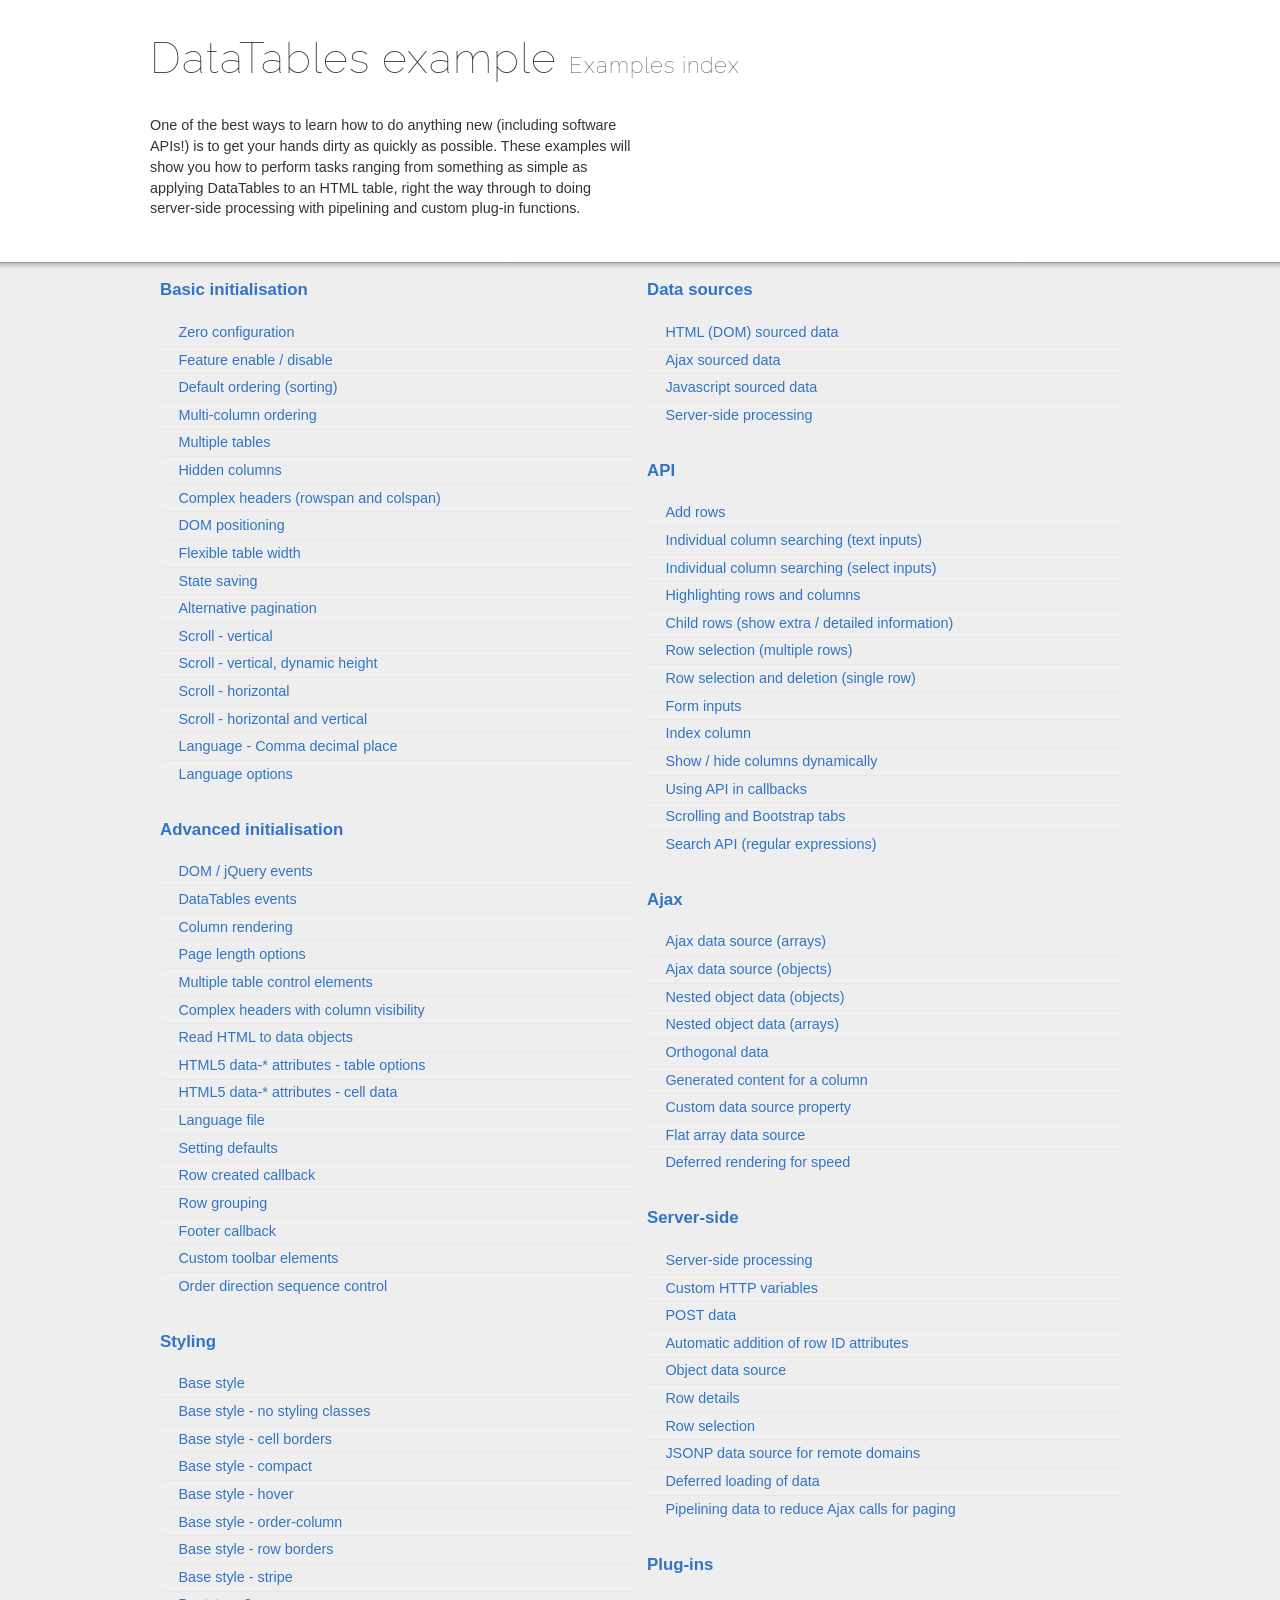
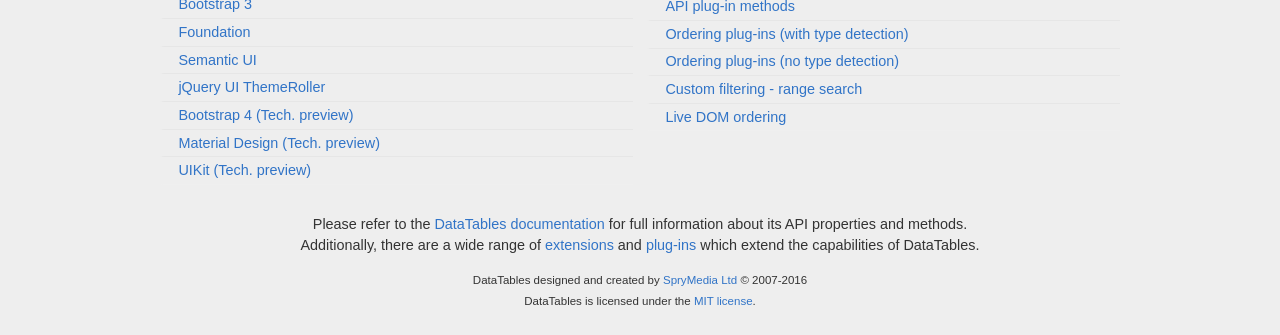
<file: DataTables/examples/index.html>
<!DOCTYPE html>
<html>
<head>
	<meta charset="utf-8">
	<link rel="shortcut icon" type="image/ico" href="http://www.datatables.net/favicon.ico">
	<meta name="viewport" content="initial-scale=1.0, maximum-scale=2.0">
	<link rel="stylesheet" type="text/css" href="./resources/syntax/shCore.css">
	<link rel="stylesheet" type="text/css" href="./resources/demo.css">
	<script type="text/javascript" language="javascript" src="//code.jquery.com/jquery-1.12.4.js">
	</script>
	<script type="text/javascript" language="javascript" src="./resources/syntax/shCore.js">
	</script>
	<script type="text/javascript" language="javascript" src="./resources/demo.js">
	</script>
	<title>DataTables examples - Examples index</title>
</head>
<body class="dt-example">
	<div class="container">
		<section>
			<h1>DataTables example <span>Examples index</span></h1>
			<div class="info">
				<p>One of the best ways to learn how to do anything new (including software APIs!) is to get your hands dirty as quickly as possible. These examples will show you
				how to perform tasks ranging from something as simple as applying DataTables to an HTML table, right the way through to doing server-side processing with
				pipelining and custom plug-in functions.</p>
			</div>
		</section>
	</div>
	<section>
		<div class="footer">
			<div class="gradient"></div>
			<div class="liner">
				<div class="toc">
					<div class="toc-group">
						<h3><a href="./basic_init/index.html">Basic initialisation</a></h3>
						<ul class="toc">
							<li>
								<a href="./basic_init/zero_configuration.html">Zero configuration</a>
							</li>
							<li>
								<a href="./basic_init/filter_only.html">Feature enable / disable</a>
							</li>
							<li>
								<a href="./basic_init/table_sorting.html">Default ordering (sorting)</a>
							</li>
							<li>
								<a href="./basic_init/multi_col_sort.html">Multi-column ordering</a>
							</li>
							<li>
								<a href="./basic_init/multiple_tables.html">Multiple tables</a>
							</li>
							<li>
								<a href="./basic_init/hidden_columns.html">Hidden columns</a>
							</li>
							<li>
								<a href="./basic_init/complex_header.html">Complex headers (rowspan and colspan)</a>
							</li>
							<li>
								<a href="./basic_init/dom.html">DOM positioning</a>
							</li>
							<li>
								<a href="./basic_init/flexible_width.html">Flexible table width</a>
							</li>
							<li>
								<a href="./basic_init/state_save.html">State saving</a>
							</li>
							<li>
								<a href="./basic_init/alt_pagination.html">Alternative pagination</a>
							</li>
							<li>
								<a href="./basic_init/scroll_y.html">Scroll - vertical</a>
							</li>
							<li>
								<a href="./basic_init/scroll_y_dynamic.html">Scroll - vertical, dynamic height</a>
							</li>
							<li>
								<a href="./basic_init/scroll_x.html">Scroll - horizontal</a>
							</li>
							<li>
								<a href="./basic_init/scroll_xy.html">Scroll - horizontal and vertical</a>
							</li>
							<li>
								<a href="./basic_init/comma-decimal.html">Language - Comma decimal place</a>
							</li>
							<li>
								<a href="./basic_init/language.html">Language options</a>
							</li>
						</ul>
					</div>
					<div class="toc-group">
						<h3><a href="./advanced_init/index.html">Advanced initialisation</a></h3>
						<ul class="toc">
							<li>
								<a href="./advanced_init/events_live.html">DOM / jQuery events</a>
							</li>
							<li>
								<a href="./advanced_init/dt_events.html">DataTables events</a>
							</li>
							<li>
								<a href="./advanced_init/column_render.html">Column rendering</a>
							</li>
							<li>
								<a href="./advanced_init/length_menu.html">Page length options</a>
							</li>
							<li>
								<a href="./advanced_init/dom_multiple_elements.html">Multiple table control elements</a>
							</li>
							<li>
								<a href="./advanced_init/complex_header.html">Complex headers with column visibility</a>
							</li>
							<li>
								<a href="./advanced_init/object_dom_read.html">Read HTML to data objects</a>
							</li>
							<li>
								<a href="./advanced_init/html5-data-options.html">HTML5 data-* attributes - table options</a>
							</li>
							<li>
								<a href="./advanced_init/html5-data-attributes.html">HTML5 data-* attributes - cell data</a>
							</li>
							<li>
								<a href="./advanced_init/language_file.html">Language file</a>
							</li>
							<li>
								<a href="./advanced_init/defaults.html">Setting defaults</a>
							</li>
							<li>
								<a href="./advanced_init/row_callback.html">Row created callback</a>
							</li>
							<li>
								<a href="./advanced_init/row_grouping.html">Row grouping</a>
							</li>
							<li>
								<a href="./advanced_init/footer_callback.html">Footer callback</a>
							</li>
							<li>
								<a href="./advanced_init/dom_toolbar.html">Custom toolbar elements</a>
							</li>
							<li>
								<a href="./advanced_init/sort_direction_control.html">Order direction sequence control</a>
							</li>
						</ul>
					</div>
					<div class="toc-group">
						<h3><a href="./styling/index.html">Styling</a></h3>
						<ul class="toc">
							<li>
								<a href="./styling/display.html">Base style</a>
							</li>
							<li>
								<a href="./styling/no-classes.html">Base style - no styling classes</a>
							</li>
							<li>
								<a href="./styling/cell-border.html">Base style - cell borders</a>
							</li>
							<li>
								<a href="./styling/compact.html">Base style - compact</a>
							</li>
							<li>
								<a href="./styling/hover.html">Base style - hover</a>
							</li>
							<li>
								<a href="./styling/order-column.html">Base style - order-column</a>
							</li>
							<li>
								<a href="./styling/row-border.html">Base style - row borders</a>
							</li>
							<li>
								<a href="./styling/stripe.html">Base style - stripe</a>
							</li>
							<li>
								<a href="./styling/bootstrap.html">Bootstrap 3</a>
							</li>
							<li>
								<a href="./styling/foundation.html">Foundation</a>
							</li>
							<li>
								<a href="./styling/semanticui.html">Semantic UI</a>
							</li>
							<li>
								<a href="./styling/jqueryUI.html">jQuery UI ThemeRoller</a>
							</li>
							<li>
								<a href="./styling/bootstrap4.html">Bootstrap 4 (Tech. preview)</a>
							</li>
							<li>
								<a href="./styling/material.html">Material Design (Tech. preview)</a>
							</li>
							<li>
								<a href="./styling/uikit.html">UIKit (Tech. preview)</a>
							</li>
						</ul>
					</div>
					<div class="toc-group">
						<h3><a href="./data_sources/index.html">Data sources</a></h3>
						<ul class="toc">
							<li>
								<a href="./data_sources/dom.html">HTML (DOM) sourced data</a>
							</li>
							<li>
								<a href="./data_sources/ajax.html">Ajax sourced data</a>
							</li>
							<li>
								<a href="./data_sources/js_array.html">Javascript sourced data</a>
							</li>
							<li>
								<a href="./data_sources/server_side.html">Server-side processing</a>
							</li>
						</ul>
					</div>
					<div class="toc-group">
						<h3><a href="./api/index.html">API</a></h3>
						<ul class="toc">
							<li>
								<a href="./api/add_row.html">Add rows</a>
							</li>
							<li>
								<a href="./api/multi_filter.html">Individual column searching (text inputs)</a>
							</li>
							<li>
								<a href="./api/multi_filter_select.html">Individual column searching (select inputs)</a>
							</li>
							<li>
								<a href="./api/highlight.html">Highlighting rows and columns</a>
							</li>
							<li>
								<a href="./api/row_details.html">Child rows (show extra / detailed information)</a>
							</li>
							<li>
								<a href="./api/select_row.html">Row selection (multiple rows)</a>
							</li>
							<li>
								<a href="./api/select_single_row.html">Row selection and deletion (single row)</a>
							</li>
							<li>
								<a href="./api/form.html">Form inputs</a>
							</li>
							<li>
								<a href="./api/counter_columns.html">Index column</a>
							</li>
							<li>
								<a href="./api/show_hide.html">Show / hide columns dynamically</a>
							</li>
							<li>
								<a href="./api/api_in_init.html">Using API in callbacks</a>
							</li>
							<li>
								<a href="./api/tabs_and_scrolling.html">Scrolling and Bootstrap tabs</a>
							</li>
							<li>
								<a href="./api/regex.html">Search API (regular expressions)</a>
							</li>
						</ul>
					</div>
					<div class="toc-group">
						<h3><a href="./ajax/index.html">Ajax</a></h3>
						<ul class="toc">
							<li>
								<a href="./ajax/simple.html">Ajax data source (arrays)</a>
							</li>
							<li>
								<a href="./ajax/objects.html">Ajax data source (objects)</a>
							</li>
							<li>
								<a href="./ajax/deep.html">Nested object data (objects)</a>
							</li>
							<li>
								<a href="./ajax/objects_subarrays.html">Nested object data (arrays)</a>
							</li>
							<li>
								<a href="./ajax/orthogonal-data.html">Orthogonal data</a>
							</li>
							<li>
								<a href="./ajax/null_data_source.html">Generated content for a column</a>
							</li>
							<li>
								<a href="./ajax/custom_data_property.html">Custom data source property</a>
							</li>
							<li>
								<a href="./ajax/custom_data_flat.html">Flat array data source</a>
							</li>
							<li>
								<a href="./ajax/defer_render.html">Deferred rendering for speed</a>
							</li>
						</ul>
					</div>
					<div class="toc-group">
						<h3><a href="./server_side/index.html">Server-side</a></h3>
						<ul class="toc">
							<li>
								<a href="./server_side/simple.html">Server-side processing</a>
							</li>
							<li>
								<a href="./server_side/custom_vars.html">Custom HTTP variables</a>
							</li>
							<li>
								<a href="./server_side/post.html">POST data</a>
							</li>
							<li>
								<a href="./server_side/ids.html">Automatic addition of row ID attributes</a>
							</li>
							<li>
								<a href="./server_side/object_data.html">Object data source</a>
							</li>
							<li>
								<a href="./server_side/row_details.html">Row details</a>
							</li>
							<li>
								<a href="./server_side/select_rows.html">Row selection</a>
							</li>
							<li>
								<a href="./server_side/jsonp.html">JSONP data source for remote domains</a>
							</li>
							<li>
								<a href="./server_side/defer_loading.html">Deferred loading of data</a>
							</li>
							<li>
								<a href="./server_side/pipeline.html">Pipelining data to reduce Ajax calls for paging</a>
							</li>
						</ul>
					</div>
					<div class="toc-group">
						<h3><a href="./plug-ins/index.html">Plug-ins</a></h3>
						<ul class="toc">
							<li>
								<a href="./plug-ins/api.html">API plug-in methods</a>
							</li>
							<li>
								<a href="./plug-ins/sorting_auto.html">Ordering plug-ins (with type detection)</a>
							</li>
							<li>
								<a href="./plug-ins/sorting_manual.html">Ordering plug-ins (no type detection)</a>
							</li>
							<li>
								<a href="./plug-ins/range_filtering.html">Custom filtering - range search</a>
							</li>
							<li>
								<a href="./plug-ins/dom_sort.html">Live DOM ordering</a>
							</li>
						</ul>
					</div>
				</div>
				<div class="epilogue">
					<p>Please refer to the <a href="http://www.datatables.net">DataTables documentation</a> for full information about its API properties and methods.<br>
					Additionally, there are a wide range of <a href="http://www.datatables.net/extensions">extensions</a> and <a href=
					"http://www.datatables.net/plug-ins">plug-ins</a> which extend the capabilities of DataTables.</p>
					<p class="copyright">DataTables designed and created by <a href="http://www.sprymedia.co.uk">SpryMedia Ltd</a> © 2007-2016<br>
					DataTables is licensed under the <a href="http://www.datatables.net/mit">MIT license</a>.</p>
				</div>
			</div>
		</div>
	</section>
</body>
</html>
</file>
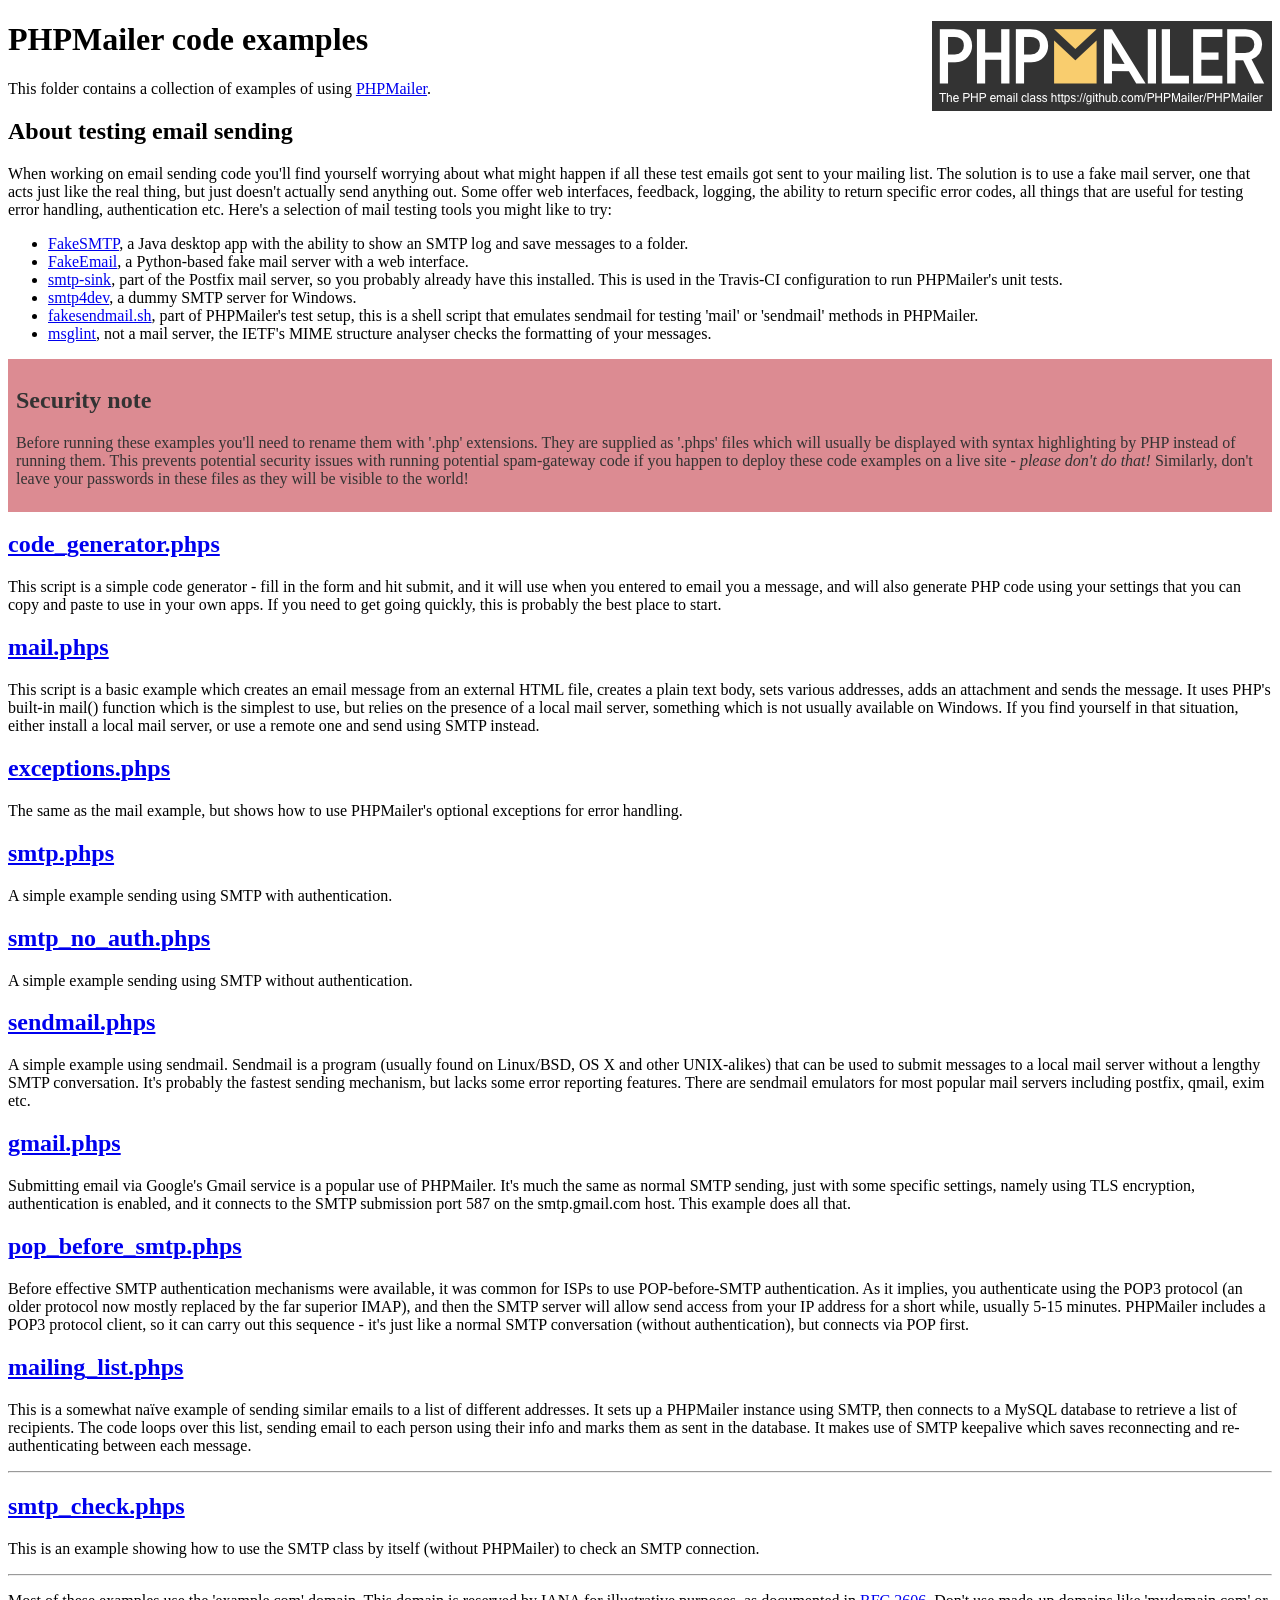
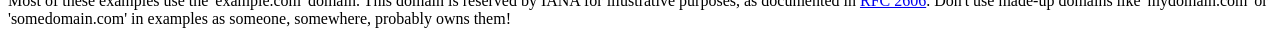
<file: PHPMailer-master/examples/index.html>
<!DOCTYPE html>
<html>
<head>
	<meta charset="UTF-8">
	<title>PHPMailer Examples</title>
</head>
<body>
<h1>PHPMailer code examples<a href="https://github.com/PHPMailer/PHPMailer"><img src="images/phpmailer.png" style="float:right; border:0;" alt="PHPMailer logo"></a></h1>
<p>This folder contains a collection of examples of using <a href="https://github.com/PHPMailer/PHPMailer">PHPMailer</a>.</p>
<h2>About testing email sending</h2>
<p>When working on email sending code you'll find yourself worrying about what might happen if all these test emails got sent to your mailing list. The solution is to use a fake mail server, one that acts just like the real thing, but just doesn't actually send anything out. Some offer web interfaces, feedback, logging, the ability to return specific error codes, all things that are useful for testing error handling, authentication etc. Here's a selection of mail testing tools you might like to try:</p>
<ul>
  <li><a href="https://github.com/Nilhcem/FakeSMTP">FakeSMTP</a>, a Java desktop app with the ability to show an SMTP log and save messages to a folder. </li>
  <li><a href="https://github.com/isotoma/FakeEmail">FakeEmail</a>, a Python-based fake mail server with a web interface.</li>
  <li><a href="http://www.postfix.org/smtp-sink.1.html">smtp-sink</a>, part of the Postfix mail server, so you probably already have this installed. This is used in the Travis-CI configuration to run PHPMailer's unit tests.</li>
  <li><a href="http://smtp4dev.codeplex.com">smtp4dev</a>, a dummy SMTP server for Windows.</li>
  <li><a href="https://github.com/PHPMailer/PHPMailer/blob/master/test/fakesendmail.sh">fakesendmail.sh</a>, part of PHPMailer's test setup, this is a shell script that emulates sendmail for testing 'mail' or 'sendmail' methods in PHPMailer.</li>
  <li><a href="http://tools.ietf.org/tools/msglint/">msglint</a>, not a mail server, the IETF's MIME structure analyser checks the formatting of your messages.</li>
</ul>
<div style="padding: 8px; color: #333333; background-color: #dc8b92">
<h2>Security note</h2>
<p>Before running these examples you'll need to rename them with '.php' extensions. They are supplied as '.phps' files which will usually be displayed with syntax highlighting by PHP instead of running them. This prevents potential security issues with running potential spam-gateway code if you happen to deploy these code examples on a live site - <em>please don't do that!</em> Similarly, don't leave your passwords in these files as they will be visible to the world!</p>
</div>
<h2><a href="code_generator.phps">code_generator.phps</a></h2>
<p>This script is a simple code generator - fill in the form and hit submit, and it will use when you entered to email you a message, and will also generate PHP code using your settings that you can copy and paste to use in your own apps. If you need to get going quickly, this is probably the best place to start.</p>
<h2><a href="mail.phps">mail.phps</a></h2>
<p>This script is a basic example which creates an email message from an external HTML file, creates a plain text body, sets various addresses, adds an attachment and sends the message. It uses PHP's built-in mail() function which is the simplest to use, but relies on the presence of a local mail server, something which is not usually available on Windows. If you find yourself in that situation, either install a local mail server, or use a remote one and send using SMTP instead.</p>
<h2><a href="exceptions.phps">exceptions.phps</a></h2>
<p>The same as the mail example, but shows how to use PHPMailer's optional exceptions for error handling.</p>
<h2><a href="smtp.phps">smtp.phps</a></h2>
<p>A simple example sending using SMTP with authentication.</p>
<h2><a href="smtp_no_auth.phps">smtp_no_auth.phps</a></h2>
<p>A simple example sending using SMTP without authentication.</p>
<h2><a href="sendmail.phps">sendmail.phps</a></h2>
<p>A simple example using sendmail. Sendmail is a program (usually found on Linux/BSD, OS X and other UNIX-alikes) that can be used to submit messages to a local mail server without a lengthy SMTP conversation. It's probably the fastest sending mechanism, but lacks some error reporting features. There are sendmail emulators for most popular mail servers including postfix, qmail, exim etc.</p>
<h2><a href="gmail.phps">gmail.phps</a></h2>
<p>Submitting email via Google's Gmail service is a popular use of PHPMailer. It's much the same as normal SMTP sending, just with some specific settings, namely using TLS encryption, authentication is enabled, and it connects to the SMTP submission port 587 on the smtp.gmail.com host. This example does all that.</p>
<h2><a href="pop_before_smtp.phps">pop_before_smtp.phps</a></h2>
<p>Before effective SMTP authentication mechanisms were available, it was common for ISPs to use POP-before-SMTP authentication. As it implies, you authenticate using the POP3 protocol (an older protocol now mostly replaced by the far superior IMAP), and then the SMTP server will allow send access from your IP address for a short while, usually 5-15 minutes. PHPMailer includes a POP3 protocol client, so it can carry out this sequence - it's just like a normal SMTP conversation (without authentication), but connects via POP first.</p>
<h2><a href="mailing_list.phps">mailing_list.phps</a></h2>
<p>This is a somewhat naïve example of sending similar emails to a list of different addresses. It sets up a PHPMailer instance using SMTP, then connects to a MySQL database to retrieve a list of recipients. The code loops over this list, sending email to each person using their info and marks them as sent in the database. It makes use of SMTP keepalive which saves reconnecting and re-authenticating between each message.</p>
<hr>
<h2><a href="smtp_check.phps">smtp_check.phps</a></h2>
<p>This is an example showing how to use the SMTP class by itself (without PHPMailer) to check an SMTP connection.</p>
<hr>
<p>Most of these examples use the 'example.com' domain. This domain is reserved by IANA for illustrative purposes, as documented in <a href="http://tools.ietf.org/html/rfc2606">RFC 2606</a>. Don't use made-up domains like 'mydomain.com' or 'somedomain.com' in examples as someone, somewhere, probably owns them!</p>
</body>
</html>
</file>
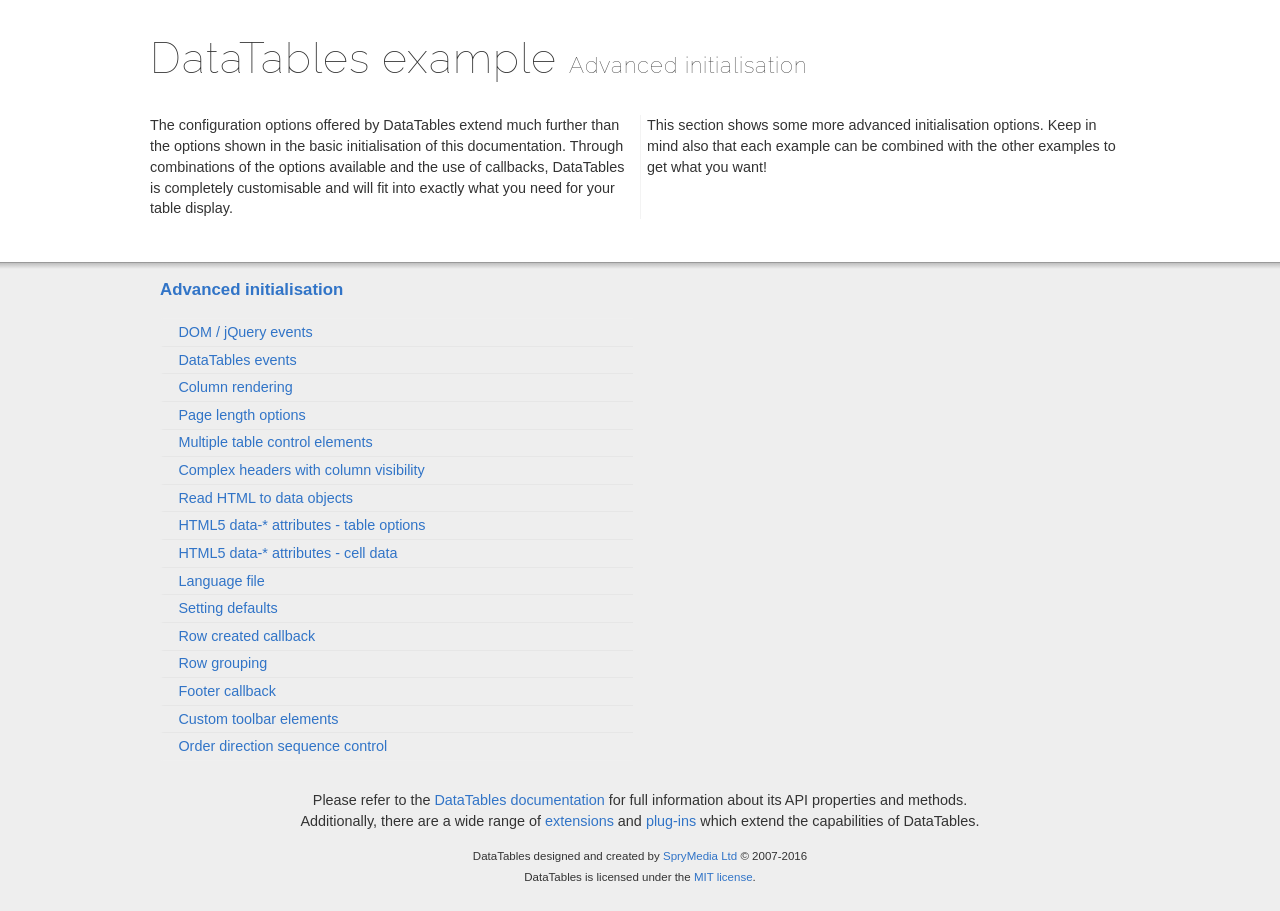
<file: DataTables/examples/advanced_init/index.html>
<!DOCTYPE html>
<html>
<head>
	<meta charset="utf-8">
	<link rel="shortcut icon" type="image/ico" href="http://www.datatables.net/favicon.ico">
	<meta name="viewport" content="initial-scale=1.0, maximum-scale=2.0">
	<link rel="stylesheet" type="text/css" href="../resources/syntax/shCore.css">
	<link rel="stylesheet" type="text/css" href="../resources/demo.css">
	<script type="text/javascript" language="javascript" src="//code.jquery.com/jquery-1.12.4.js">
	</script>
	<script type="text/javascript" language="javascript" src="../resources/syntax/shCore.js">
	</script>
	<script type="text/javascript" language="javascript" src="../resources/demo.js">
	</script>
	<title>DataTables examples - Advanced initialisation</title>
</head>
<body class="dt-example">
	<div class="container">
		<section>
			<h1>DataTables example <span>Advanced initialisation</span></h1>
			<div class="info">
				<p>The configuration options offered by DataTables extend much further than the options shown in the basic initialisation of this documentation. Through
				combinations of the options available and the use of callbacks, DataTables is completely customisable and will fit into exactly what you need for your table
				display.</p>
				<p>This section shows some more advanced initialisation options. Keep in mind also that each example can be combined with the other examples to get what you
				want!</p>
			</div>
		</section>
	</div>
	<section>
		<div class="footer">
			<div class="gradient"></div>
			<div class="liner">
				<div class="toc">
					<div class="toc-group">
						<h3><a href="./index.html">Advanced initialisation</a></h3>
						<ul class="toc">
							<li>
								<a href="./events_live.html">DOM / jQuery events</a>
							</li>
							<li>
								<a href="./dt_events.html">DataTables events</a>
							</li>
							<li>
								<a href="./column_render.html">Column rendering</a>
							</li>
							<li>
								<a href="./length_menu.html">Page length options</a>
							</li>
							<li>
								<a href="./dom_multiple_elements.html">Multiple table control elements</a>
							</li>
							<li>
								<a href="./complex_header.html">Complex headers with column visibility</a>
							</li>
							<li>
								<a href="./object_dom_read.html">Read HTML to data objects</a>
							</li>
							<li>
								<a href="./html5-data-options.html">HTML5 data-* attributes - table options</a>
							</li>
							<li>
								<a href="./html5-data-attributes.html">HTML5 data-* attributes - cell data</a>
							</li>
							<li>
								<a href="./language_file.html">Language file</a>
							</li>
							<li>
								<a href="./defaults.html">Setting defaults</a>
							</li>
							<li>
								<a href="./row_callback.html">Row created callback</a>
							</li>
							<li>
								<a href="./row_grouping.html">Row grouping</a>
							</li>
							<li>
								<a href="./footer_callback.html">Footer callback</a>
							</li>
							<li>
								<a href="./dom_toolbar.html">Custom toolbar elements</a>
							</li>
							<li>
								<a href="./sort_direction_control.html">Order direction sequence control</a>
							</li>
						</ul>
					</div>
				</div>
				<div class="epilogue">
					<p>Please refer to the <a href="http://www.datatables.net">DataTables documentation</a> for full information about its API properties and methods.<br>
					Additionally, there are a wide range of <a href="http://www.datatables.net/extensions">extensions</a> and <a href=
					"http://www.datatables.net/plug-ins">plug-ins</a> which extend the capabilities of DataTables.</p>
					<p class="copyright">DataTables designed and created by <a href="http://www.sprymedia.co.uk">SpryMedia Ltd</a> © 2007-2016<br>
					DataTables is licensed under the <a href="http://www.datatables.net/mit">MIT license</a>.</p>
				</div>
			</div>
		</div>
	</section>
</body>
</html>
</file>
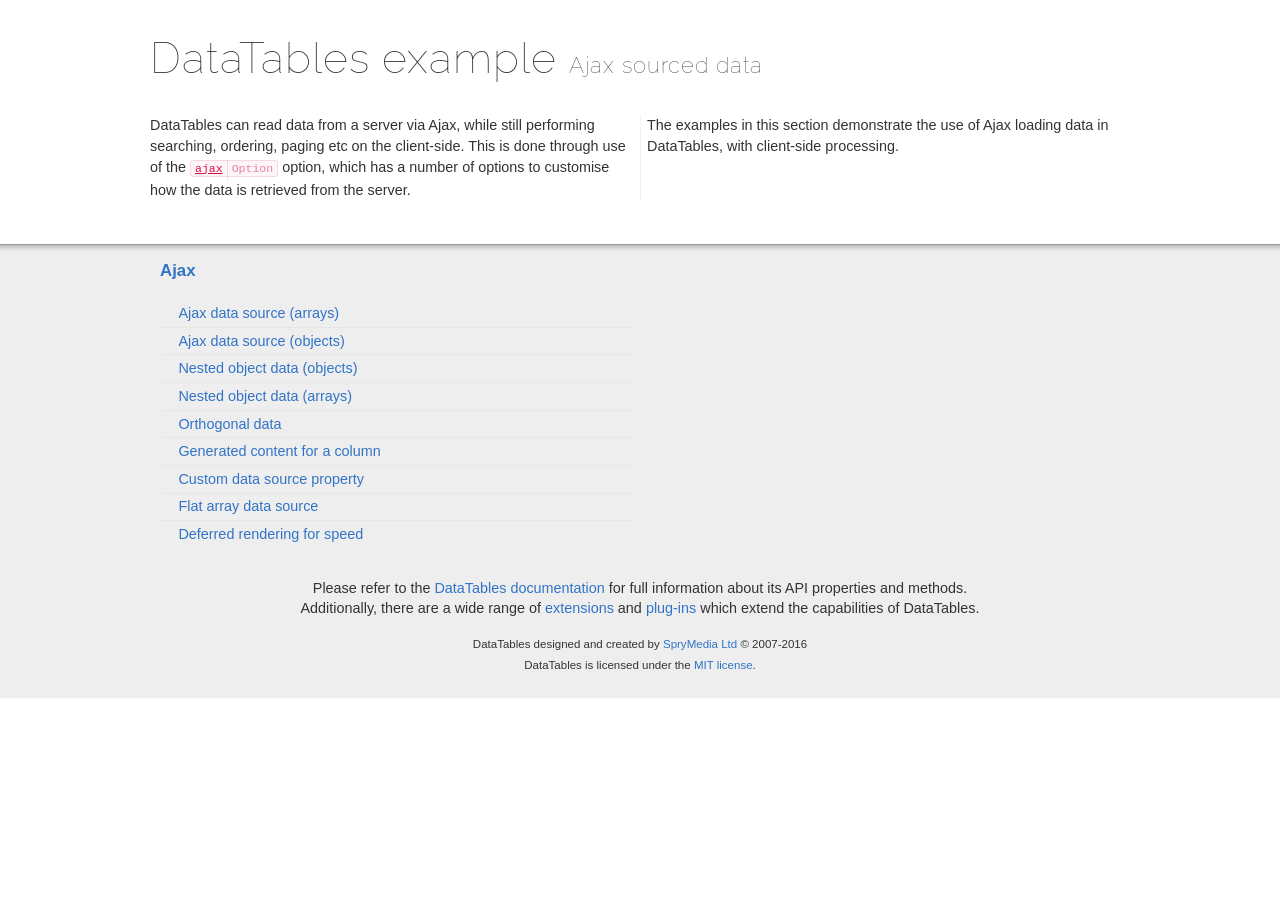
<file: DataTables/examples/ajax/index.html>
<!DOCTYPE html>
<html>
<head>
	<meta charset="utf-8">
	<link rel="shortcut icon" type="image/ico" href="http://www.datatables.net/favicon.ico">
	<meta name="viewport" content="initial-scale=1.0, maximum-scale=2.0">
	<link rel="stylesheet" type="text/css" href="../resources/syntax/shCore.css">
	<link rel="stylesheet" type="text/css" href="../resources/demo.css">
	<script type="text/javascript" language="javascript" src="//code.jquery.com/jquery-1.12.4.js">
	</script>
	<script type="text/javascript" language="javascript" src="../resources/syntax/shCore.js">
	</script>
	<script type="text/javascript" language="javascript" src="../resources/demo.js">
	</script>
	<title>DataTables examples - Ajax sourced data</title>
</head>
<body class="dt-example">
	<div class="container">
		<section>
			<h1>DataTables example <span>Ajax sourced data</span></h1>
			<div class="info">
				<p>DataTables can read data from a server via Ajax, while still performing searching, ordering, paging etc on the client-side. This is done through use of the
				<a href="//datatables.net/reference/option/ajax"><code class="option" title="DataTables initialisation option">ajax</code></a> option, which has a number of
				options to customise how the data is retrieved from the server.</p>
				<p>The examples in this section demonstrate the use of Ajax loading data in DataTables, with client-side processing.</p>
			</div>
		</section>
	</div>
	<section>
		<div class="footer">
			<div class="gradient"></div>
			<div class="liner">
				<div class="toc">
					<div class="toc-group">
						<h3><a href="./index.html">Ajax</a></h3>
						<ul class="toc">
							<li>
								<a href="./simple.html">Ajax data source (arrays)</a>
							</li>
							<li>
								<a href="./objects.html">Ajax data source (objects)</a>
							</li>
							<li>
								<a href="./deep.html">Nested object data (objects)</a>
							</li>
							<li>
								<a href="./objects_subarrays.html">Nested object data (arrays)</a>
							</li>
							<li>
								<a href="./orthogonal-data.html">Orthogonal data</a>
							</li>
							<li>
								<a href="./null_data_source.html">Generated content for a column</a>
							</li>
							<li>
								<a href="./custom_data_property.html">Custom data source property</a>
							</li>
							<li>
								<a href="./custom_data_flat.html">Flat array data source</a>
							</li>
							<li>
								<a href="./defer_render.html">Deferred rendering for speed</a>
							</li>
						</ul>
					</div>
				</div>
				<div class="epilogue">
					<p>Please refer to the <a href="http://www.datatables.net">DataTables documentation</a> for full information about its API properties and methods.<br>
					Additionally, there are a wide range of <a href="http://www.datatables.net/extensions">extensions</a> and <a href=
					"http://www.datatables.net/plug-ins">plug-ins</a> which extend the capabilities of DataTables.</p>
					<p class="copyright">DataTables designed and created by <a href="http://www.sprymedia.co.uk">SpryMedia Ltd</a> © 2007-2016<br>
					DataTables is licensed under the <a href="http://www.datatables.net/mit">MIT license</a>.</p>
				</div>
			</div>
		</div>
	</section>
</body>
</html>
</file>
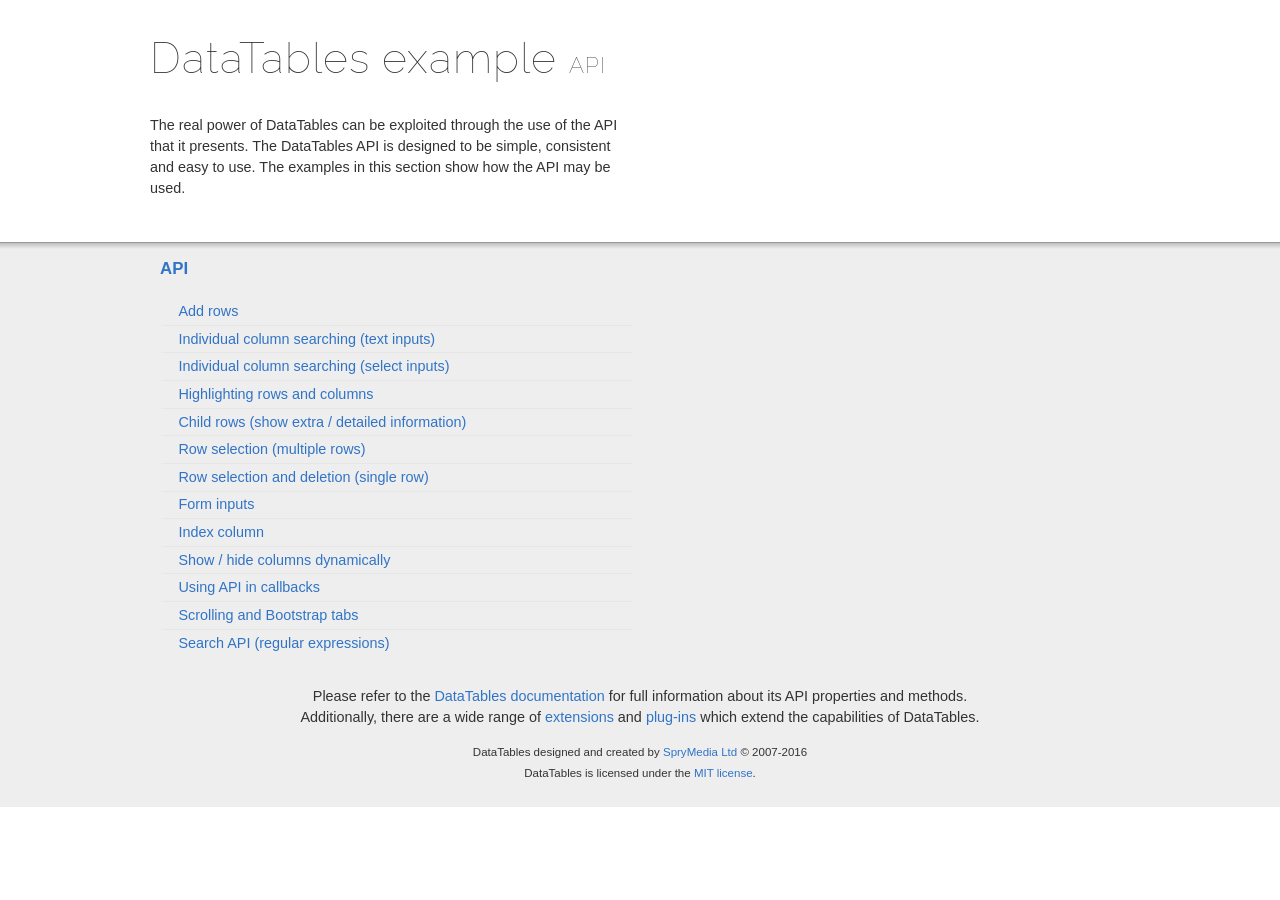
<file: DataTables/examples/api/index.html>
<!DOCTYPE html>
<html>
<head>
	<meta charset="utf-8">
	<link rel="shortcut icon" type="image/ico" href="http://www.datatables.net/favicon.ico">
	<meta name="viewport" content="initial-scale=1.0, maximum-scale=2.0">
	<link rel="stylesheet" type="text/css" href="../resources/syntax/shCore.css">
	<link rel="stylesheet" type="text/css" href="../resources/demo.css">
	<script type="text/javascript" language="javascript" src="//code.jquery.com/jquery-1.12.4.js">
	</script>
	<script type="text/javascript" language="javascript" src="../resources/syntax/shCore.js">
	</script>
	<script type="text/javascript" language="javascript" src="../resources/demo.js">
	</script>
	<title>DataTables examples - API</title>
</head>
<body class="dt-example">
	<div class="container">
		<section>
			<h1>DataTables example <span>API</span></h1>
			<div class="info">
				<p>The real power of DataTables can be exploited through the use of the API that it presents. The DataTables API is designed to be simple, consistent and easy to
				use. The examples in this section show how the API may be used.</p>
			</div>
		</section>
	</div>
	<section>
		<div class="footer">
			<div class="gradient"></div>
			<div class="liner">
				<div class="toc">
					<div class="toc-group">
						<h3><a href="./index.html">API</a></h3>
						<ul class="toc">
							<li>
								<a href="./add_row.html">Add rows</a>
							</li>
							<li>
								<a href="./multi_filter.html">Individual column searching (text inputs)</a>
							</li>
							<li>
								<a href="./multi_filter_select.html">Individual column searching (select inputs)</a>
							</li>
							<li>
								<a href="./highlight.html">Highlighting rows and columns</a>
							</li>
							<li>
								<a href="./row_details.html">Child rows (show extra / detailed information)</a>
							</li>
							<li>
								<a href="./select_row.html">Row selection (multiple rows)</a>
							</li>
							<li>
								<a href="./select_single_row.html">Row selection and deletion (single row)</a>
							</li>
							<li>
								<a href="./form.html">Form inputs</a>
							</li>
							<li>
								<a href="./counter_columns.html">Index column</a>
							</li>
							<li>
								<a href="./show_hide.html">Show / hide columns dynamically</a>
							</li>
							<li>
								<a href="./api_in_init.html">Using API in callbacks</a>
							</li>
							<li>
								<a href="./tabs_and_scrolling.html">Scrolling and Bootstrap tabs</a>
							</li>
							<li>
								<a href="./regex.html">Search API (regular expressions)</a>
							</li>
						</ul>
					</div>
				</div>
				<div class="epilogue">
					<p>Please refer to the <a href="http://www.datatables.net">DataTables documentation</a> for full information about its API properties and methods.<br>
					Additionally, there are a wide range of <a href="http://www.datatables.net/extensions">extensions</a> and <a href=
					"http://www.datatables.net/plug-ins">plug-ins</a> which extend the capabilities of DataTables.</p>
					<p class="copyright">DataTables designed and created by <a href="http://www.sprymedia.co.uk">SpryMedia Ltd</a> © 2007-2016<br>
					DataTables is licensed under the <a href="http://www.datatables.net/mit">MIT license</a>.</p>
				</div>
			</div>
		</div>
	</section>
</body>
</html>
</file>
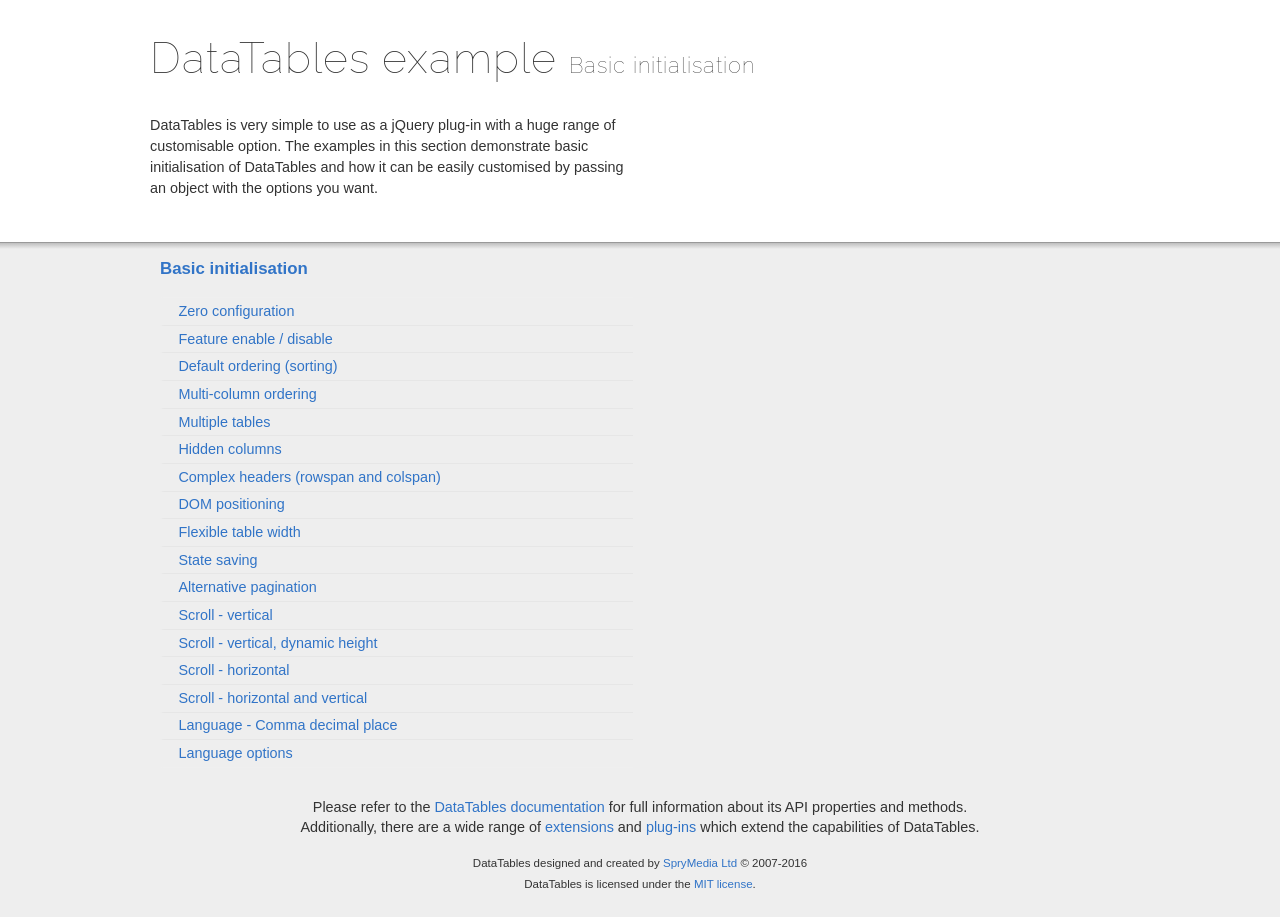
<file: DataTables/examples/basic_init/index.html>
<!DOCTYPE html>
<html>
<head>
	<meta charset="utf-8">
	<link rel="shortcut icon" type="image/ico" href="http://www.datatables.net/favicon.ico">
	<meta name="viewport" content="initial-scale=1.0, maximum-scale=2.0">
	<link rel="stylesheet" type="text/css" href="../resources/syntax/shCore.css">
	<link rel="stylesheet" type="text/css" href="../resources/demo.css">
	<script type="text/javascript" language="javascript" src="//code.jquery.com/jquery-1.12.4.js">
	</script>
	<script type="text/javascript" language="javascript" src="../resources/syntax/shCore.js">
	</script>
	<script type="text/javascript" language="javascript" src="../resources/demo.js">
	</script>
	<title>DataTables examples - Basic initialisation</title>
</head>
<body class="dt-example">
	<div class="container">
		<section>
			<h1>DataTables example <span>Basic initialisation</span></h1>
			<div class="info">
				<p>DataTables is very simple to use as a jQuery plug-in with a huge range of customisable option. The examples in this section demonstrate basic initialisation of
				DataTables and how it can be easily customised by passing an object with the options you want.</p>
			</div>
		</section>
	</div>
	<section>
		<div class="footer">
			<div class="gradient"></div>
			<div class="liner">
				<div class="toc">
					<div class="toc-group">
						<h3><a href="./index.html">Basic initialisation</a></h3>
						<ul class="toc">
							<li>
								<a href="./zero_configuration.html">Zero configuration</a>
							</li>
							<li>
								<a href="./filter_only.html">Feature enable / disable</a>
							</li>
							<li>
								<a href="./table_sorting.html">Default ordering (sorting)</a>
							</li>
							<li>
								<a href="./multi_col_sort.html">Multi-column ordering</a>
							</li>
							<li>
								<a href="./multiple_tables.html">Multiple tables</a>
							</li>
							<li>
								<a href="./hidden_columns.html">Hidden columns</a>
							</li>
							<li>
								<a href="./complex_header.html">Complex headers (rowspan and colspan)</a>
							</li>
							<li>
								<a href="./dom.html">DOM positioning</a>
							</li>
							<li>
								<a href="./flexible_width.html">Flexible table width</a>
							</li>
							<li>
								<a href="./state_save.html">State saving</a>
							</li>
							<li>
								<a href="./alt_pagination.html">Alternative pagination</a>
							</li>
							<li>
								<a href="./scroll_y.html">Scroll - vertical</a>
							</li>
							<li>
								<a href="./scroll_y_dynamic.html">Scroll - vertical, dynamic height</a>
							</li>
							<li>
								<a href="./scroll_x.html">Scroll - horizontal</a>
							</li>
							<li>
								<a href="./scroll_xy.html">Scroll - horizontal and vertical</a>
							</li>
							<li>
								<a href="./comma-decimal.html">Language - Comma decimal place</a>
							</li>
							<li>
								<a href="./language.html">Language options</a>
							</li>
						</ul>
					</div>
				</div>
				<div class="epilogue">
					<p>Please refer to the <a href="http://www.datatables.net">DataTables documentation</a> for full information about its API properties and methods.<br>
					Additionally, there are a wide range of <a href="http://www.datatables.net/extensions">extensions</a> and <a href=
					"http://www.datatables.net/plug-ins">plug-ins</a> which extend the capabilities of DataTables.</p>
					<p class="copyright">DataTables designed and created by <a href="http://www.sprymedia.co.uk">SpryMedia Ltd</a> © 2007-2016<br>
					DataTables is licensed under the <a href="http://www.datatables.net/mit">MIT license</a>.</p>
				</div>
			</div>
		</div>
	</section>
</body>
</html>
</file>
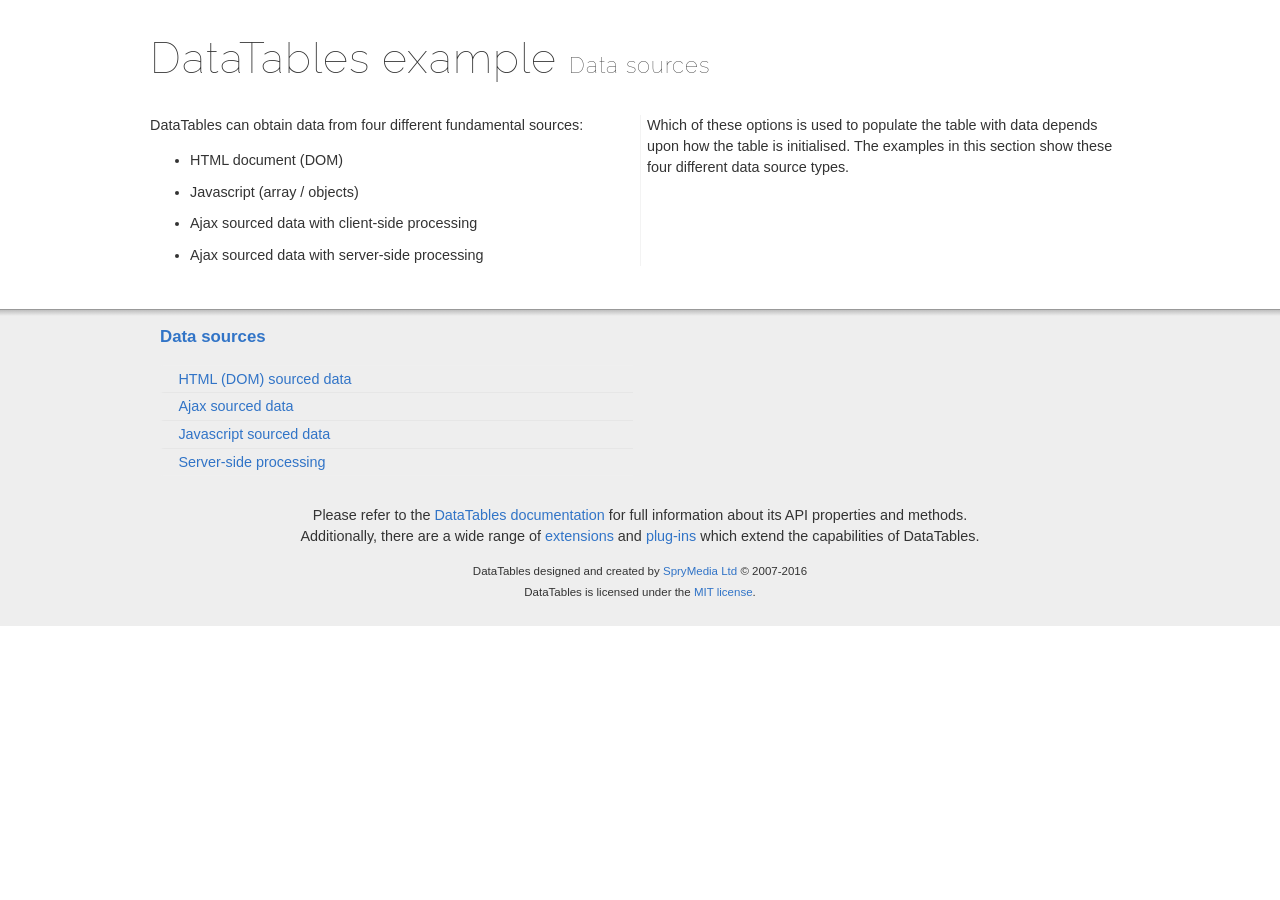
<file: DataTables/examples/data_sources/index.html>
<!DOCTYPE html>
<html>
<head>
	<meta charset="utf-8">
	<link rel="shortcut icon" type="image/ico" href="http://www.datatables.net/favicon.ico">
	<meta name="viewport" content="initial-scale=1.0, maximum-scale=2.0">
	<link rel="stylesheet" type="text/css" href="../resources/syntax/shCore.css">
	<link rel="stylesheet" type="text/css" href="../resources/demo.css">
	<script type="text/javascript" language="javascript" src="//code.jquery.com/jquery-1.12.4.js">
	</script>
	<script type="text/javascript" language="javascript" src="../resources/syntax/shCore.js">
	</script>
	<script type="text/javascript" language="javascript" src="../resources/demo.js">
	</script>
	<title>DataTables examples - Data sources</title>
</head>
<body class="dt-example">
	<div class="container">
		<section>
			<h1>DataTables example <span>Data sources</span></h1>
			<div class="info">
				<p>DataTables can obtain data from four different fundamental sources:</p>
				<ul class="markdown">
					<li>HTML document (DOM)</li>
					<li>Javascript (array / objects)</li>
					<li>Ajax sourced data with client-side processing</li>
					<li>Ajax sourced data with server-side processing</li>
				</ul>
				<p>Which of these options is used to populate the table with data depends upon how the table is initialised. The examples in this section show these four different
				data source types.</p>
			</div>
		</section>
	</div>
	<section>
		<div class="footer">
			<div class="gradient"></div>
			<div class="liner">
				<div class="toc">
					<div class="toc-group">
						<h3><a href="./index.html">Data sources</a></h3>
						<ul class="toc">
							<li>
								<a href="./dom.html">HTML (DOM) sourced data</a>
							</li>
							<li>
								<a href="./ajax.html">Ajax sourced data</a>
							</li>
							<li>
								<a href="./js_array.html">Javascript sourced data</a>
							</li>
							<li>
								<a href="./server_side.html">Server-side processing</a>
							</li>
						</ul>
					</div>
				</div>
				<div class="epilogue">
					<p>Please refer to the <a href="http://www.datatables.net">DataTables documentation</a> for full information about its API properties and methods.<br>
					Additionally, there are a wide range of <a href="http://www.datatables.net/extensions">extensions</a> and <a href=
					"http://www.datatables.net/plug-ins">plug-ins</a> which extend the capabilities of DataTables.</p>
					<p class="copyright">DataTables designed and created by <a href="http://www.sprymedia.co.uk">SpryMedia Ltd</a> © 2007-2016<br>
					DataTables is licensed under the <a href="http://www.datatables.net/mit">MIT license</a>.</p>
				</div>
			</div>
		</div>
	</section>
</body>
</html>
</file>
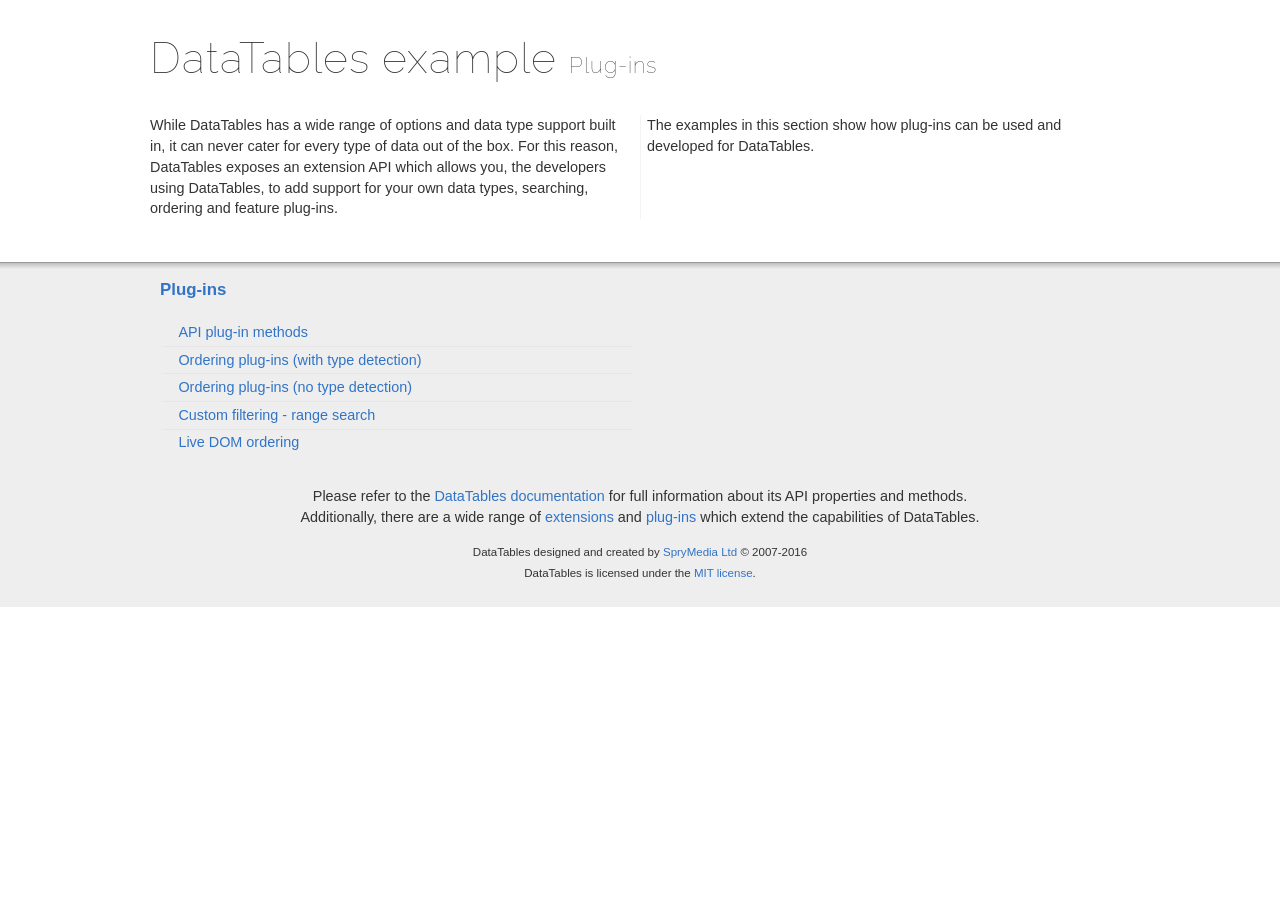
<file: DataTables/examples/plug-ins/index.html>
<!DOCTYPE html>
<html>
<head>
	<meta charset="utf-8">
	<link rel="shortcut icon" type="image/ico" href="http://www.datatables.net/favicon.ico">
	<meta name="viewport" content="initial-scale=1.0, maximum-scale=2.0">
	<link rel="stylesheet" type="text/css" href="../resources/syntax/shCore.css">
	<link rel="stylesheet" type="text/css" href="../resources/demo.css">
	<script type="text/javascript" language="javascript" src="//code.jquery.com/jquery-1.12.4.js">
	</script>
	<script type="text/javascript" language="javascript" src="../resources/syntax/shCore.js">
	</script>
	<script type="text/javascript" language="javascript" src="../resources/demo.js">
	</script>
	<title>DataTables examples - Plug-ins</title>
</head>
<body class="dt-example">
	<div class="container">
		<section>
			<h1>DataTables example <span>Plug-ins</span></h1>
			<div class="info">
				<p>While DataTables has a wide range of options and data type support built in, it can never cater for every type of data out of the box. For this reason,
				DataTables exposes an extension API which allows you, the developers using DataTables, to add support for your own data types, searching, ordering and feature
				plug-ins.</p>
				<p>The examples in this section show how plug-ins can be used and developed for DataTables.</p>
			</div>
		</section>
	</div>
	<section>
		<div class="footer">
			<div class="gradient"></div>
			<div class="liner">
				<div class="toc">
					<div class="toc-group">
						<h3><a href="./index.html">Plug-ins</a></h3>
						<ul class="toc">
							<li>
								<a href="./api.html">API plug-in methods</a>
							</li>
							<li>
								<a href="./sorting_auto.html">Ordering plug-ins (with type detection)</a>
							</li>
							<li>
								<a href="./sorting_manual.html">Ordering plug-ins (no type detection)</a>
							</li>
							<li>
								<a href="./range_filtering.html">Custom filtering - range search</a>
							</li>
							<li>
								<a href="./dom_sort.html">Live DOM ordering</a>
							</li>
						</ul>
					</div>
				</div>
				<div class="epilogue">
					<p>Please refer to the <a href="http://www.datatables.net">DataTables documentation</a> for full information about its API properties and methods.<br>
					Additionally, there are a wide range of <a href="http://www.datatables.net/extensions">extensions</a> and <a href=
					"http://www.datatables.net/plug-ins">plug-ins</a> which extend the capabilities of DataTables.</p>
					<p class="copyright">DataTables designed and created by <a href="http://www.sprymedia.co.uk">SpryMedia Ltd</a> © 2007-2016<br>
					DataTables is licensed under the <a href="http://www.datatables.net/mit">MIT license</a>.</p>
				</div>
			</div>
		</div>
	</section>
</body>
</html>
</file>
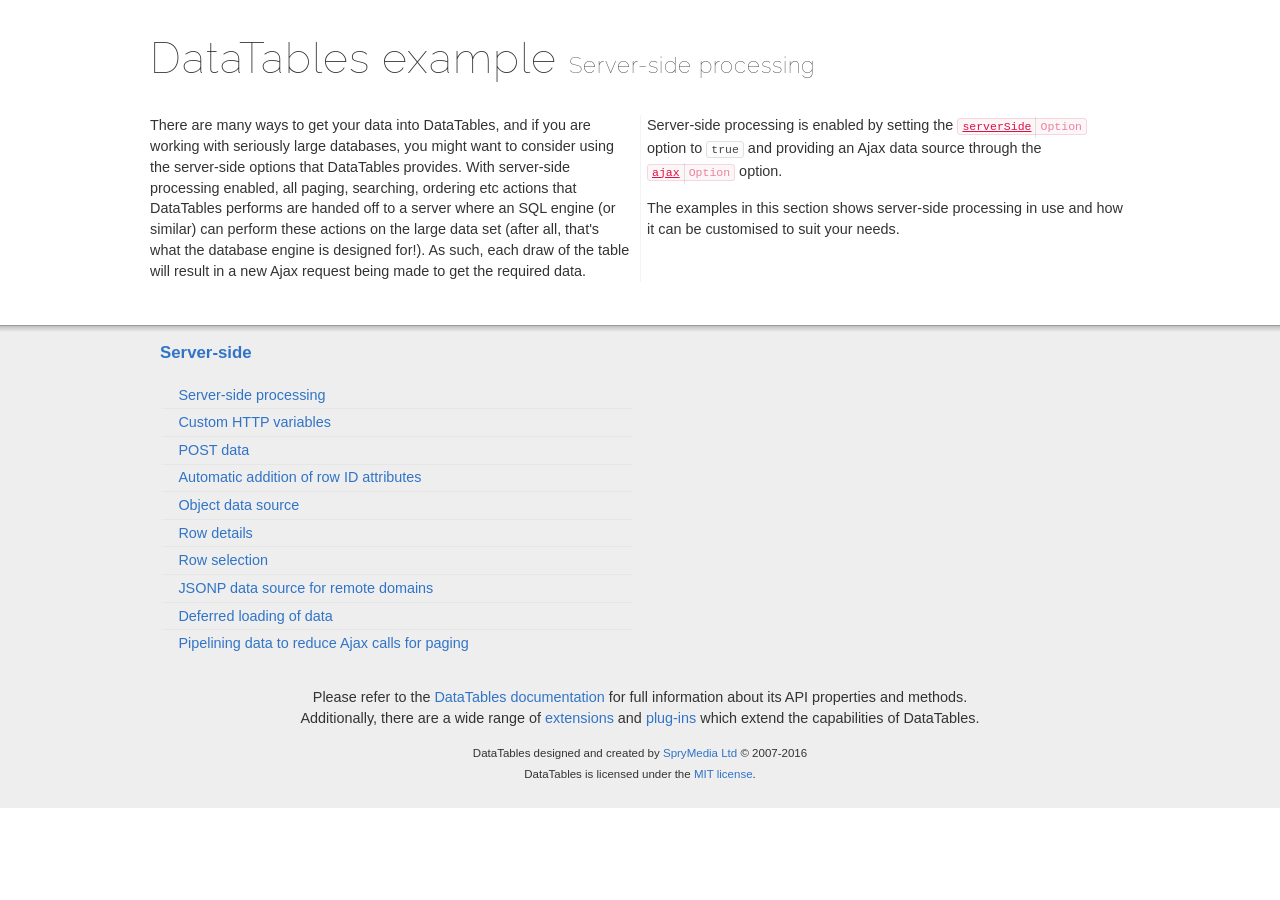
<file: DataTables/examples/server_side/index.html>
<!DOCTYPE html>
<html>
<head>
	<meta charset="utf-8">
	<link rel="shortcut icon" type="image/ico" href="http://www.datatables.net/favicon.ico">
	<meta name="viewport" content="initial-scale=1.0, maximum-scale=2.0">
	<link rel="stylesheet" type="text/css" href="../resources/syntax/shCore.css">
	<link rel="stylesheet" type="text/css" href="../resources/demo.css">
	<script type="text/javascript" language="javascript" src="//code.jquery.com/jquery-1.12.4.js">
	</script>
	<script type="text/javascript" language="javascript" src="../resources/syntax/shCore.js">
	</script>
	<script type="text/javascript" language="javascript" src="../resources/demo.js">
	</script>
	<title>DataTables examples - Server-side processing</title>
</head>
<body class="dt-example">
	<div class="container">
		<section>
			<h1>DataTables example <span>Server-side processing</span></h1>
			<div class="info">
				<p>There are many ways to get your data into DataTables, and if you are working with seriously large databases, you might want to consider using the server-side
				options that DataTables provides. With server-side processing enabled, all paging, searching, ordering etc actions that DataTables performs are handed off to a
				server where an SQL engine (or similar) can perform these actions on the large data set (after all, that's what the database engine is designed for!). As such,
				each draw of the table will result in a new Ajax request being made to get the required data.</p>
				<p>Server-side processing is enabled by setting the <a href="//datatables.net/reference/option/serverSide"><code class="option" title=
				"DataTables initialisation option">serverSide</code></a> option to <code>true</code> and providing an Ajax data source through the <a href=
				"//datatables.net/reference/option/ajax"><code class="option" title="DataTables initialisation option">ajax</code></a> option.</p>
				<p>The examples in this section shows server-side processing in use and how it can be customised to suit your needs.</p>
			</div>
		</section>
	</div>
	<section>
		<div class="footer">
			<div class="gradient"></div>
			<div class="liner">
				<div class="toc">
					<div class="toc-group">
						<h3><a href="./index.html">Server-side</a></h3>
						<ul class="toc">
							<li>
								<a href="./simple.html">Server-side processing</a>
							</li>
							<li>
								<a href="./custom_vars.html">Custom HTTP variables</a>
							</li>
							<li>
								<a href="./post.html">POST data</a>
							</li>
							<li>
								<a href="./ids.html">Automatic addition of row ID attributes</a>
							</li>
							<li>
								<a href="./object_data.html">Object data source</a>
							</li>
							<li>
								<a href="./row_details.html">Row details</a>
							</li>
							<li>
								<a href="./select_rows.html">Row selection</a>
							</li>
							<li>
								<a href="./jsonp.html">JSONP data source for remote domains</a>
							</li>
							<li>
								<a href="./defer_loading.html">Deferred loading of data</a>
							</li>
							<li>
								<a href="./pipeline.html">Pipelining data to reduce Ajax calls for paging</a>
							</li>
						</ul>
					</div>
				</div>
				<div class="epilogue">
					<p>Please refer to the <a href="http://www.datatables.net">DataTables documentation</a> for full information about its API properties and methods.<br>
					Additionally, there are a wide range of <a href="http://www.datatables.net/extensions">extensions</a> and <a href=
					"http://www.datatables.net/plug-ins">plug-ins</a> which extend the capabilities of DataTables.</p>
					<p class="copyright">DataTables designed and created by <a href="http://www.sprymedia.co.uk">SpryMedia Ltd</a> © 2007-2016<br>
					DataTables is licensed under the <a href="http://www.datatables.net/mit">MIT license</a>.</p>
				</div>
			</div>
		</div>
	</section>
</body>
</html>
</file>
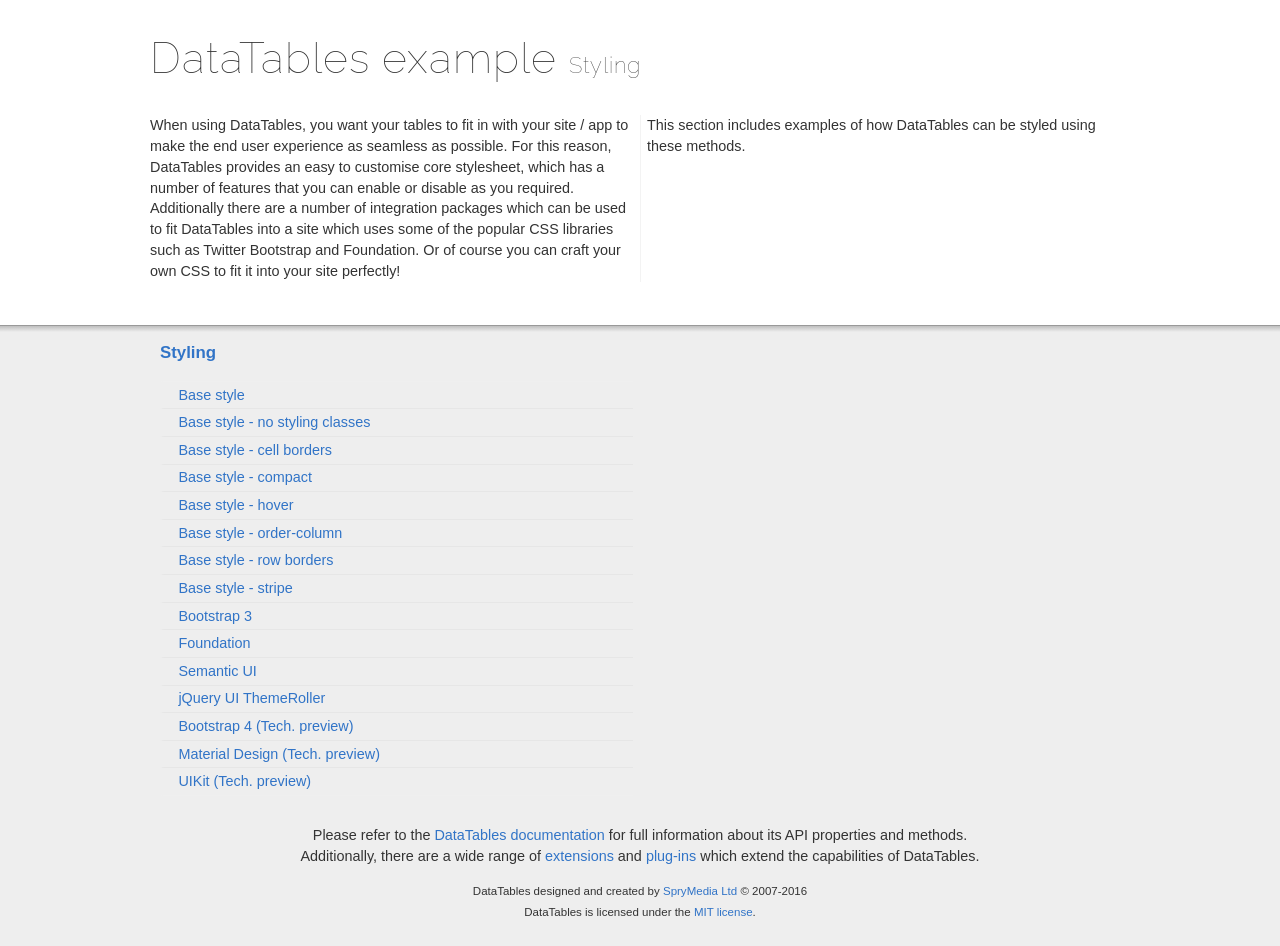
<file: DataTables/examples/styling/index.html>
<!DOCTYPE html>
<html>
<head>
	<meta charset="utf-8">
	<link rel="shortcut icon" type="image/ico" href="http://www.datatables.net/favicon.ico">
	<meta name="viewport" content="initial-scale=1.0, maximum-scale=2.0">
	<link rel="stylesheet" type="text/css" href="../resources/syntax/shCore.css">
	<link rel="stylesheet" type="text/css" href="../resources/demo.css">
	<script type="text/javascript" language="javascript" src="//code.jquery.com/jquery-1.12.4.js">
	</script>
	<script type="text/javascript" language="javascript" src="../resources/syntax/shCore.js">
	</script>
	<script type="text/javascript" language="javascript" src="../resources/demo.js">
	</script>
	<title>DataTables examples - Styling</title>
</head>
<body class="dt-example">
	<div class="container">
		<section>
			<h1>DataTables example <span>Styling</span></h1>
			<div class="info">
				<p>When using DataTables, you want your tables to fit in with your site / app to make the end user experience as seamless as possible. For this reason, DataTables
				provides an easy to customise core stylesheet, which has a number of features that you can enable or disable as you required. Additionally there are a number of
				integration packages which can be used to fit DataTables into a site which uses some of the popular CSS libraries such as Twitter Bootstrap and Foundation. Or of
				course you can craft your own CSS to fit it into your site perfectly!</p>
				<p>This section includes examples of how DataTables can be styled using these methods.</p>
			</div>
		</section>
	</div>
	<section>
		<div class="footer">
			<div class="gradient"></div>
			<div class="liner">
				<div class="toc">
					<div class="toc-group">
						<h3><a href="./index.html">Styling</a></h3>
						<ul class="toc">
							<li>
								<a href="./display.html">Base style</a>
							</li>
							<li>
								<a href="./no-classes.html">Base style - no styling classes</a>
							</li>
							<li>
								<a href="./cell-border.html">Base style - cell borders</a>
							</li>
							<li>
								<a href="./compact.html">Base style - compact</a>
							</li>
							<li>
								<a href="./hover.html">Base style - hover</a>
							</li>
							<li>
								<a href="./order-column.html">Base style - order-column</a>
							</li>
							<li>
								<a href="./row-border.html">Base style - row borders</a>
							</li>
							<li>
								<a href="./stripe.html">Base style - stripe</a>
							</li>
							<li>
								<a href="./bootstrap.html">Bootstrap 3</a>
							</li>
							<li>
								<a href="./foundation.html">Foundation</a>
							</li>
							<li>
								<a href="./semanticui.html">Semantic UI</a>
							</li>
							<li>
								<a href="./jqueryUI.html">jQuery UI ThemeRoller</a>
							</li>
							<li>
								<a href="./bootstrap4.html">Bootstrap 4 (Tech. preview)</a>
							</li>
							<li>
								<a href="./material.html">Material Design (Tech. preview)</a>
							</li>
							<li>
								<a href="./uikit.html">UIKit (Tech. preview)</a>
							</li>
						</ul>
					</div>
				</div>
				<div class="epilogue">
					<p>Please refer to the <a href="http://www.datatables.net">DataTables documentation</a> for full information about its API properties and methods.<br>
					Additionally, there are a wide range of <a href="http://www.datatables.net/extensions">extensions</a> and <a href=
					"http://www.datatables.net/plug-ins">plug-ins</a> which extend the capabilities of DataTables.</p>
					<p class="copyright">DataTables designed and created by <a href="http://www.sprymedia.co.uk">SpryMedia Ltd</a> © 2007-2016<br>
					DataTables is licensed under the <a href="http://www.datatables.net/mit">MIT license</a>.</p>
				</div>
			</div>
		</div>
	</section>
</body>
</html>
</file>
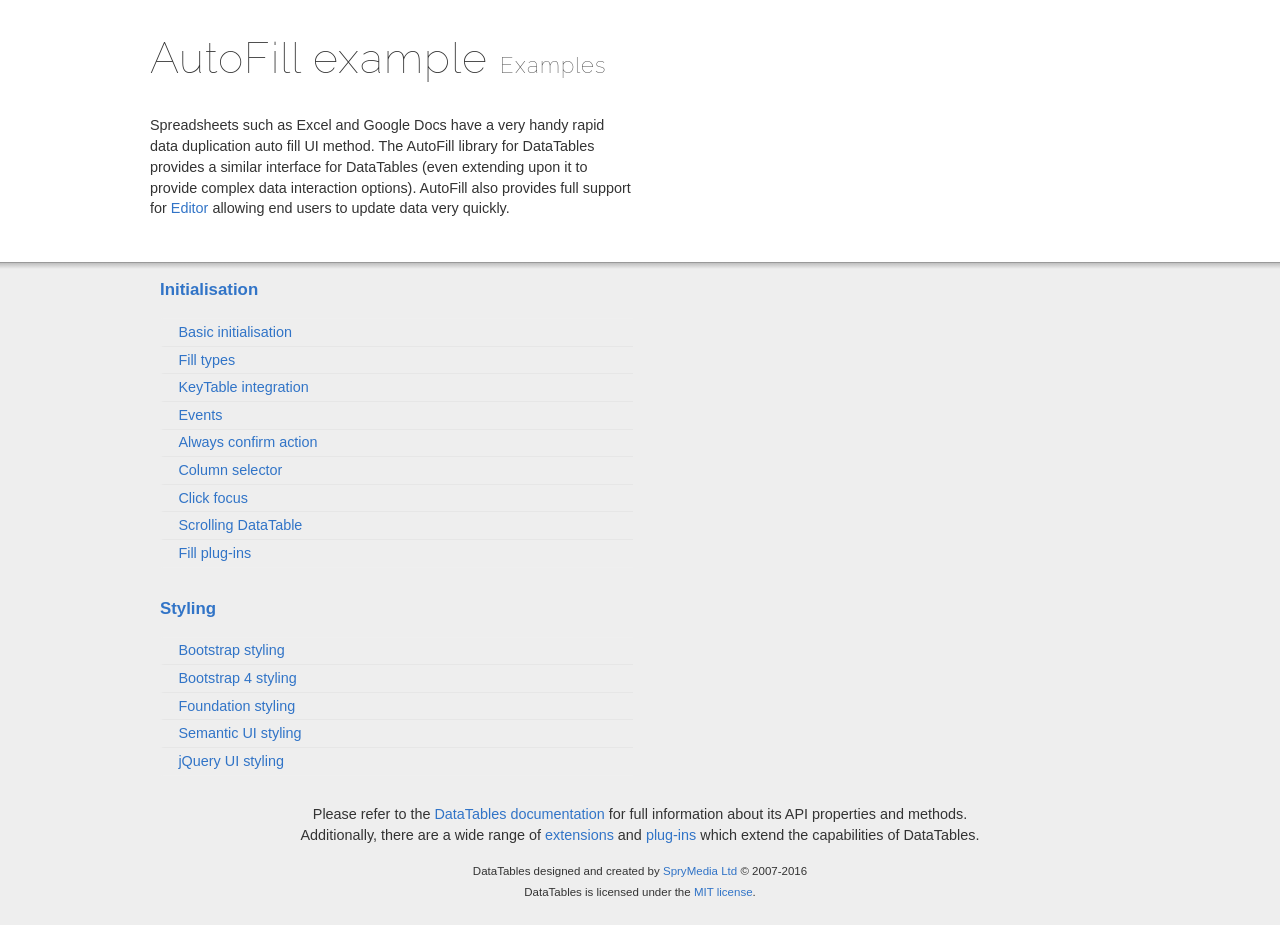
<file: DataTables/extensions/AutoFill/examples/index.html>
<!DOCTYPE html>
<html>
<head>
	<meta charset="utf-8">
	<link rel="shortcut icon" type="image/ico" href="http://www.datatables.net/favicon.ico">
	<meta name="viewport" content="initial-scale=1.0, maximum-scale=2.0">
	<link rel="stylesheet" type="text/css" href="../../../examples/resources/syntax/shCore.css">
	<link rel="stylesheet" type="text/css" href="../../../examples/resources/demo.css">
	<script type="text/javascript" language="javascript" src="//code.jquery.com/jquery-1.12.3.js">
	</script>
	<script type="text/javascript" language="javascript" src="../../../examples/resources/syntax/shCore.js">
	</script>
	<script type="text/javascript" language="javascript" src="../../../examples/resources/demo.js">
	</script>
	<title>AutoFill examples - Examples</title>
</head>
<body class="dt-example">
	<div class="container">
		<section>
			<h1>AutoFill example <span>Examples</span></h1>
			<div class="info">
				<p>Spreadsheets such as Excel and Google Docs have a very handy rapid data duplication auto fill UI method. The AutoFill library for DataTables provides a similar
				interface for DataTables (even extending upon it to provide complex data interaction options). AutoFill also provides full support for <a href=
				"https://editor.datatables.net">Editor</a> allowing end users to update data very quickly.</p>
			</div>
		</section>
	</div>
	<section>
		<div class="footer">
			<div class="gradient"></div>
			<div class="liner">
				<div class="toc">
					<div class="toc-group">
						<h3><a href="./initialisation/index.html">Initialisation</a></h3>
						<ul class="toc">
							<li>
								<a href="./initialisation/simple.html">Basic initialisation</a>
							</li>
							<li>
								<a href="./initialisation/fills.html">Fill types</a>
							</li>
							<li>
								<a href="./initialisation/keyTable.html">KeyTable integration</a>
							</li>
							<li>
								<a href="./initialisation/events.html">Events</a>
							</li>
							<li>
								<a href="./initialisation/alwaysAsk.html">Always confirm action</a>
							</li>
							<li>
								<a href="./initialisation/columns.html">Column selector</a>
							</li>
							<li>
								<a href="./initialisation/focus.html">Click focus</a>
							</li>
							<li>
								<a href="./initialisation/scrolling.html">Scrolling DataTable</a>
							</li>
							<li>
								<a href="./initialisation/plugins.html">Fill plug-ins</a>
							</li>
						</ul>
					</div>
					<div class="toc-group">
						<h3><a href="./styling/index.html">Styling</a></h3>
						<ul class="toc">
							<li>
								<a href="./styling/bootstrap.html">Bootstrap styling</a>
							</li>
							<li>
								<a href="./styling/bootstrap4.html">Bootstrap 4 styling</a>
							</li>
							<li>
								<a href="./styling/foundation.html">Foundation styling</a>
							</li>
							<li>
								<a href="./styling/semanticui.html">Semantic UI styling</a>
							</li>
							<li>
								<a href="./styling/jqueryui.html">jQuery UI styling</a>
							</li>
						</ul>
					</div>
				</div>
				<div class="epilogue">
					<p>Please refer to the <a href="http://www.datatables.net">DataTables documentation</a> for full information about its API properties and methods.<br>
					Additionally, there are a wide range of <a href="http://www.datatables.net/extensions">extensions</a> and <a href=
					"http://www.datatables.net/plug-ins">plug-ins</a> which extend the capabilities of DataTables.</p>
					<p class="copyright">DataTables designed and created by <a href="http://www.sprymedia.co.uk">SpryMedia Ltd</a> © 2007-2016<br>
					DataTables is licensed under the <a href="http://www.datatables.net/mit">MIT license</a>.</p>
				</div>
			</div>
		</div>
	</section>
</body>
</html>
</file>
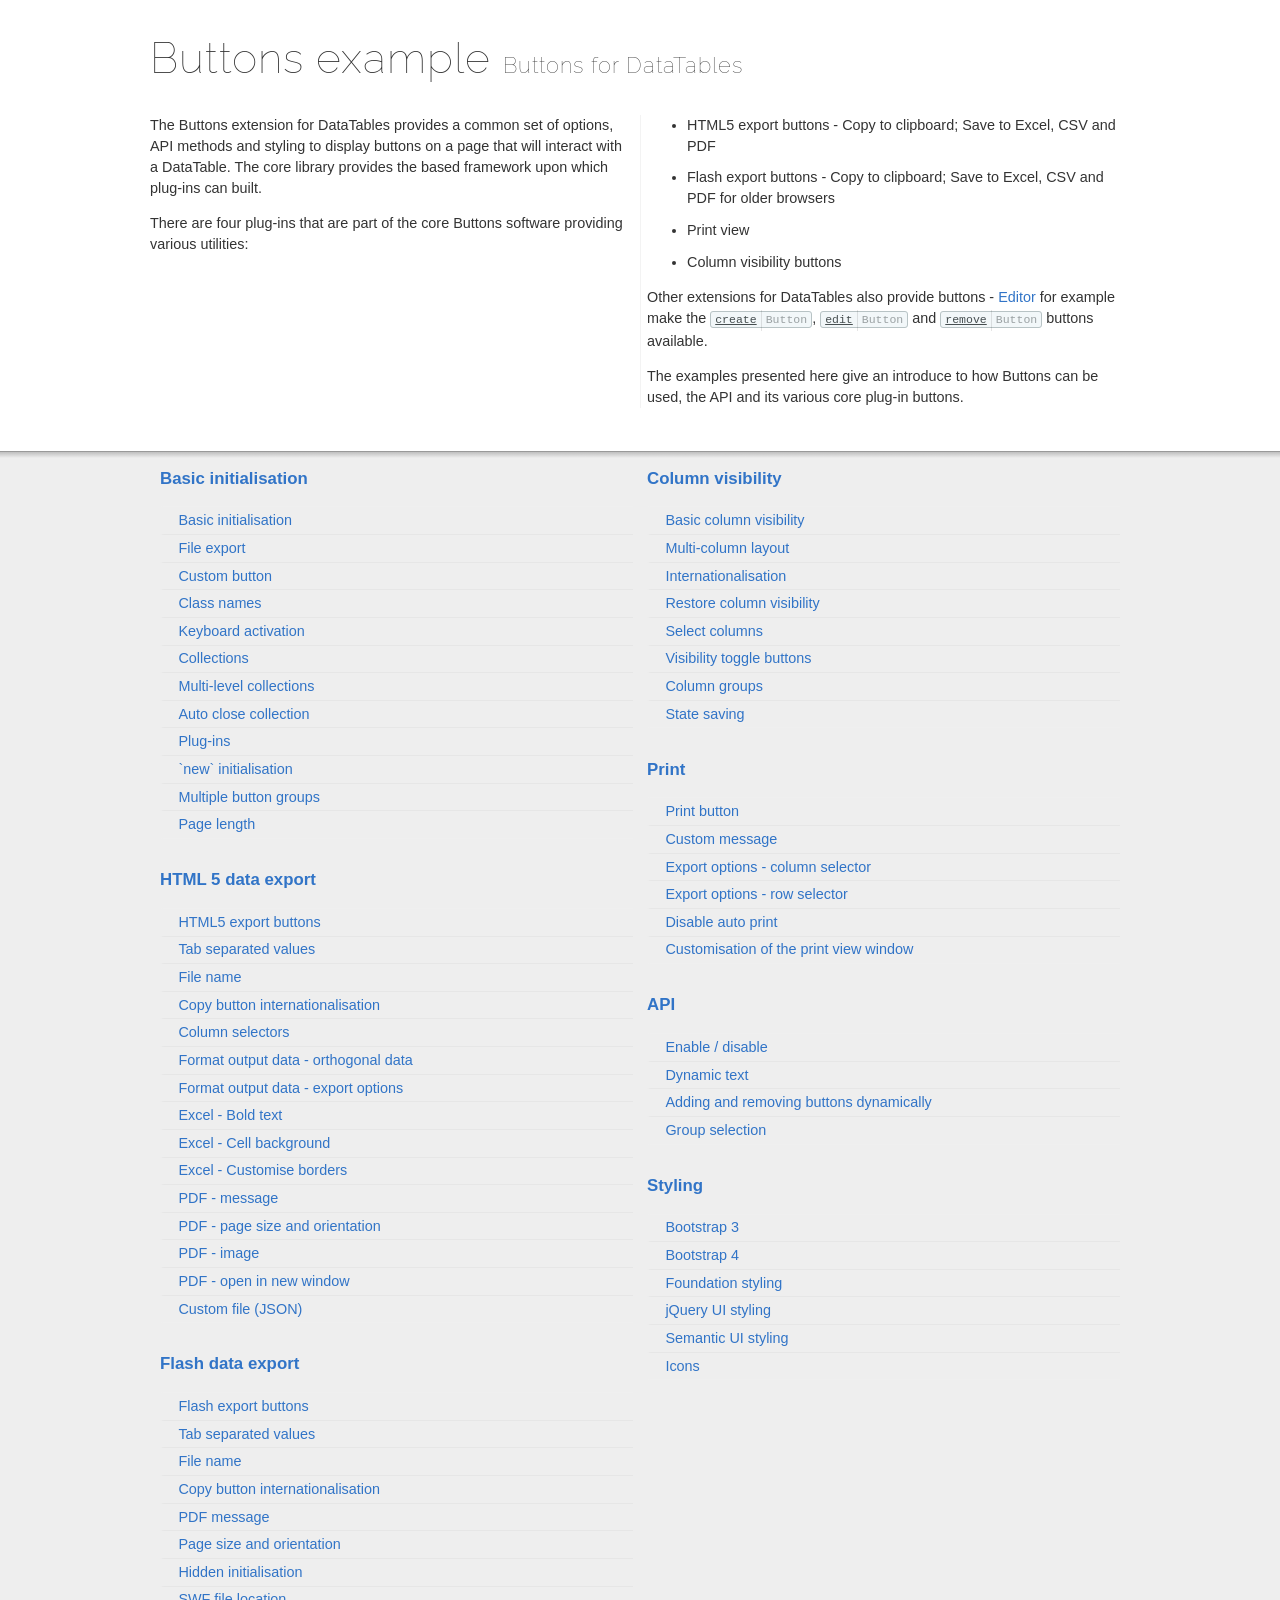
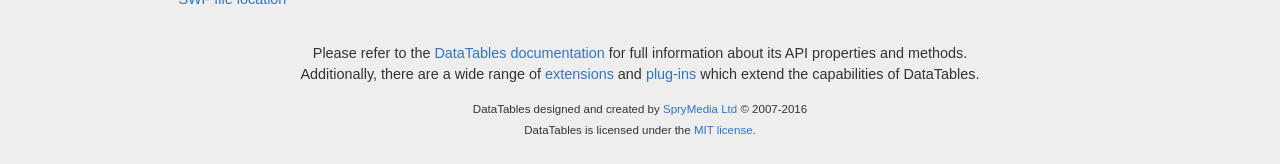
<file: DataTables/extensions/Buttons/examples/index.html>
<!DOCTYPE html>
<html>
<head>
	<meta charset="utf-8">
	<link rel="shortcut icon" type="image/ico" href="http://www.datatables.net/favicon.ico">
	<meta name="viewport" content="initial-scale=1.0, maximum-scale=2.0">
	<link rel="stylesheet" type="text/css" href="../../../examples/resources/syntax/shCore.css">
	<link rel="stylesheet" type="text/css" href="../../../examples/resources/demo.css">
	<script type="text/javascript" language="javascript" src="../../../examples/resources/syntax/shCore.js">
	</script>
	<script type="text/javascript" language="javascript" src="../../../examples/resources/demo.js">
	</script>
	<title>Buttons examples - Buttons for DataTables</title>
</head>
<body class="dt-example">
	<div class="container">
		<section>
			<h1>Buttons example <span>Buttons for DataTables</span></h1>
			<div class="info">
				<p>The Buttons extension for DataTables provides a common set of options, API methods and styling to display buttons on a page that will interact with a DataTable.
				The core library provides the based framework upon which plug-ins can built.</p>
				<p>There are four plug-ins that are part of the core Buttons software providing various utilities:</p>
				<ul class="markdown">
					<li>HTML5 export buttons - Copy to clipboard; Save to Excel, CSV and PDF</li>
					<li>Flash export buttons - Copy to clipboard; Save to Excel, CSV and PDF for older browsers</li>
					<li>Print view</li>
					<li>Column visibility buttons</li>
				</ul>
				<p>Other extensions for DataTables also provide buttons - <a href="https://editor.datatables.net">Editor</a> for example make the <a href=
				"//editor.datatables.net/reference/button/create"><code class="button" title="Editor button type">create</code></a>, <a href=
				"//editor.datatables.net/reference/button/edit"><code class="button" title="Editor button type">edit</code></a> and <a href=
				"//editor.datatables.net/reference/button/remove"><code class="button" title="Editor button type">remove</code></a> buttons available.</p>
				<p>The examples presented here give an introduce to how Buttons can be used, the API and its various core plug-in buttons.</p>
			</div>
		</section>
	</div>
	<section>
		<div class="footer">
			<div class="gradient"></div>
			<div class="liner">
				<div class="toc">
					<div class="toc-group">
						<h3><a href="./initialisation/index.html">Basic initialisation</a></h3>
						<ul class="toc">
							<li>
								<a href="./initialisation/simple.html">Basic initialisation</a>
							</li>
							<li>
								<a href="./initialisation/export.html">File export</a>
							</li>
							<li>
								<a href="./initialisation/custom.html">Custom button</a>
							</li>
							<li>
								<a href="./initialisation/className.html">Class names</a>
							</li>
							<li>
								<a href="./initialisation/keys.html">Keyboard activation</a>
							</li>
							<li>
								<a href="./initialisation/collections.html">Collections</a>
							</li>
							<li>
								<a href="./initialisation/collections-sub.html">Multi-level collections</a>
							</li>
							<li>
								<a href="./initialisation/collections-autoClose.html">Auto close collection</a>
							</li>
							<li>
								<a href="./initialisation/plugins.html">Plug-ins</a>
							</li>
							<li>
								<a href="./initialisation/new.html">`new` initialisation</a>
							</li>
							<li>
								<a href="./initialisation/multiple.html">Multiple button groups</a>
							</li>
							<li>
								<a href="./initialisation/pageLength.html">Page length</a>
							</li>
						</ul>
					</div>
					<div class="toc-group">
						<h3><a href="./html5/index.html">HTML 5 data export</a></h3>
						<ul class="toc">
							<li>
								<a href="./html5/simple.html">HTML5 export buttons</a>
							</li>
							<li>
								<a href="./html5/tsv.html">Tab separated values</a>
							</li>
							<li>
								<a href="./html5/filename.html">File name</a>
							</li>
							<li>
								<a href="./html5/copyi18n.html">Copy button internationalisation</a>
							</li>
							<li>
								<a href="./html5/columns.html">Column selectors</a>
							</li>
							<li>
								<a href="./html5/outputFormat-orthogonal.html">Format output data - orthogonal data</a>
							</li>
							<li>
								<a href="./html5/outputFormat-function.html">Format output data - export options</a>
							</li>
							<li>
								<a href="./html5/excelTextBold.html">Excel - Bold text</a>
							</li>
							<li>
								<a href="./html5/excelCellShading.html">Excel - Cell background</a>
							</li>
							<li>
								<a href="./html5/excelBorder.html">Excel - Customise borders</a>
							</li>
							<li>
								<a href="./html5/pdfMessage.html">PDF - message</a>
							</li>
							<li>
								<a href="./html5/pdfPage.html">PDF - page size and orientation</a>
							</li>
							<li>
								<a href="./html5/pdfImage.html">PDF - image</a>
							</li>
							<li>
								<a href="./html5/pdfOpen.html">PDF - open in new window</a>
							</li>
							<li>
								<a href="./html5/customFile.html">Custom file (JSON)</a>
							</li>
						</ul>
					</div>
					<div class="toc-group">
						<h3><a href="./flash/index.html">Flash data export</a></h3>
						<ul class="toc">
							<li>
								<a href="./flash/simple.html">Flash export buttons</a>
							</li>
							<li>
								<a href="./flash/tsv.html">Tab separated values</a>
							</li>
							<li>
								<a href="./flash/filename.html">File name</a>
							</li>
							<li>
								<a href="./flash/copyi18n.html">Copy button internationalisation</a>
							</li>
							<li>
								<a href="./flash/pdfMessage.html">PDF message</a>
							</li>
							<li>
								<a href="./flash/pdfPage.html">Page size and orientation</a>
							</li>
							<li>
								<a href="./flash/hidden.html">Hidden initialisation</a>
							</li>
							<li>
								<a href="./flash/swfPath.html">SWF file location</a>
							</li>
						</ul>
					</div>
					<div class="toc-group">
						<h3><a href="./column_visibility/index.html">Column visibility</a></h3>
						<ul class="toc">
							<li>
								<a href="./column_visibility/simple.html">Basic column visibility</a>
							</li>
							<li>
								<a href="./column_visibility/layout.html">Multi-column layout</a>
							</li>
							<li>
								<a href="./column_visibility/text.html">Internationalisation</a>
							</li>
							<li>
								<a href="./column_visibility/restore.html">Restore column visibility</a>
							</li>
							<li>
								<a href="./column_visibility/columns.html">Select columns</a>
							</li>
							<li>
								<a href="./column_visibility/columnsToggle.html">Visibility toggle buttons</a>
							</li>
							<li>
								<a href="./column_visibility/columnGroups.html">Column groups</a>
							</li>
							<li>
								<a href="./column_visibility/stateSave.html">State saving</a>
							</li>
						</ul>
					</div>
					<div class="toc-group">
						<h3><a href="./print/index.html">Print</a></h3>
						<ul class="toc">
							<li>
								<a href="./print/simple.html">Print button</a>
							</li>
							<li>
								<a href="./print/message.html">Custom message</a>
							</li>
							<li>
								<a href="./print/columns.html">Export options - column selector</a>
							</li>
							<li>
								<a href="./print/select.html">Export options - row selector</a>
							</li>
							<li>
								<a href="./print/autoPrint.html">Disable auto print</a>
							</li>
							<li>
								<a href="./print/customisation.html">Customisation of the print view window</a>
							</li>
						</ul>
					</div>
					<div class="toc-group">
						<h3><a href="./api/index.html">API</a></h3>
						<ul class="toc">
							<li>
								<a href="./api/enable.html">Enable / disable</a>
							</li>
							<li>
								<a href="./api/text.html">Dynamic text</a>
							</li>
							<li>
								<a href="./api/addRemove.html">Adding and removing buttons dynamically</a>
							</li>
							<li>
								<a href="./api/group.html">Group selection</a>
							</li>
						</ul>
					</div>
					<div class="toc-group">
						<h3><a href="./styling/index.html">Styling</a></h3>
						<ul class="toc">
							<li>
								<a href="./styling/bootstrap.html">Bootstrap 3</a>
							</li>
							<li>
								<a href="./styling/bootstrap4.html">Bootstrap 4</a>
							</li>
							<li>
								<a href="./styling/foundation.html">Foundation styling</a>
							</li>
							<li>
								<a href="./styling/jqueryui.html">jQuery UI styling</a>
							</li>
							<li>
								<a href="./styling/semanticui.html">Semantic UI styling</a>
							</li>
							<li>
								<a href="./styling/icons.html">Icons</a>
							</li>
						</ul>
					</div>
				</div>
				<div class="epilogue">
					<p>Please refer to the <a href="http://www.datatables.net">DataTables documentation</a> for full information about its API properties and methods.<br>
					Additionally, there are a wide range of <a href="http://www.datatables.net/extensions">extensions</a> and <a href=
					"http://www.datatables.net/plug-ins">plug-ins</a> which extend the capabilities of DataTables.</p>
					<p class="copyright">DataTables designed and created by <a href="http://www.sprymedia.co.uk">SpryMedia Ltd</a> © 2007-2016<br>
					DataTables is licensed under the <a href="http://www.datatables.net/mit">MIT license</a>.</p>
				</div>
			</div>
		</div>
	</section>
</body>
</html>
</file>
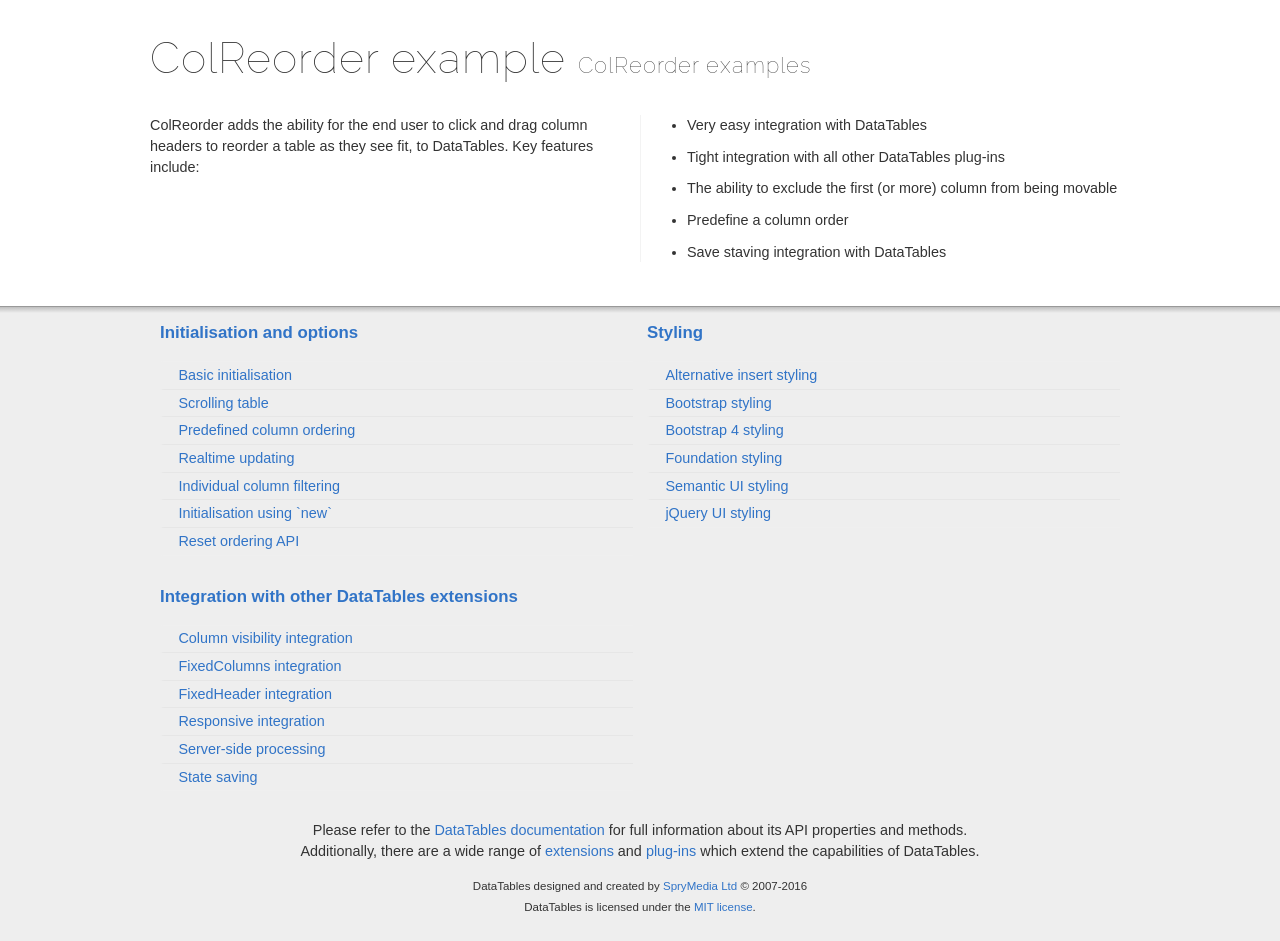
<file: DataTables/extensions/ColReorder/examples/index.html>
<!DOCTYPE html>
<html>
<head>
	<meta charset="utf-8">
	<link rel="shortcut icon" type="image/ico" href="http://www.datatables.net/favicon.ico">
	<meta name="viewport" content="initial-scale=1.0, maximum-scale=2.0">
	<link rel="stylesheet" type="text/css" href="../../../examples/resources/syntax/shCore.css">
	<link rel="stylesheet" type="text/css" href="../../../examples/resources/demo.css">
	<script type="text/javascript" language="javascript" src="//code.jquery.com/jquery-1.12.3.min.js">
	</script>
	<script type="text/javascript" language="javascript" src="../../../examples/resources/syntax/shCore.js">
	</script>
	<script type="text/javascript" language="javascript" src="../../../examples/resources/demo.js">
	</script>
	<title>ColReorder examples - ColReorder examples</title>
</head>
<body class="dt-example">
	<div class="container">
		<section>
			<h1>ColReorder example <span>ColReorder examples</span></h1>
			<div class="info">
				<p>ColReorder adds the ability for the end user to click and drag column headers to reorder a table as they see fit, to DataTables. Key features include:</p>
				<ul class="markdown">
					<li>Very easy integration with DataTables</li>
					<li>Tight integration with all other DataTables plug-ins</li>
					<li>The ability to exclude the first (or more) column from being movable</li>
					<li>Predefine a column order</li>
					<li>Save staving integration with DataTables</li>
				</ul>
			</div>
		</section>
	</div>
	<section>
		<div class="footer">
			<div class="gradient"></div>
			<div class="liner">
				<div class="toc">
					<div class="toc-group">
						<h3><a href="./initialisation/index.html">Initialisation and options</a></h3>
						<ul class="toc">
							<li>
								<a href="./initialisation/simple.html">Basic initialisation</a>
							</li>
							<li>
								<a href="./initialisation/scrolling.html">Scrolling table</a>
							</li>
							<li>
								<a href="./initialisation/predefined.html">Predefined column ordering</a>
							</li>
							<li>
								<a href="./initialisation/realtime.html">Realtime updating</a>
							</li>
							<li>
								<a href="./initialisation/col_filter.html">Individual column filtering</a>
							</li>
							<li>
								<a href="./initialisation/new_init.html">Initialisation using `new`</a>
							</li>
							<li>
								<a href="./initialisation/reset.html">Reset ordering API</a>
							</li>
						</ul>
					</div>
					<div class="toc-group">
						<h3><a href="./integration/index.html">Integration with other DataTables extensions</a></h3>
						<ul class="toc">
							<li>
								<a href="./integration/colvis.html">Column visibility integration</a>
							</li>
							<li>
								<a href="./integration/fixedcolumns.html">FixedColumns integration</a>
							</li>
							<li>
								<a href="./integration/fixedheader.html">FixedHeader integration</a>
							</li>
							<li>
								<a href="./integration/responsive.html">Responsive integration</a>
							</li>
							<li>
								<a href="./integration/server_side.html">Server-side processing</a>
							</li>
							<li>
								<a href="./integration/state_save.html">State saving</a>
							</li>
						</ul>
					</div>
					<div class="toc-group">
						<h3><a href="./styling/index.html">Styling</a></h3>
						<ul class="toc">
							<li>
								<a href="./styling/alt_insert.html">Alternative insert styling</a>
							</li>
							<li>
								<a href="./styling/bootstrap.html">Bootstrap styling</a>
							</li>
							<li>
								<a href="./styling/bootstrap4.html">Bootstrap 4 styling</a>
							</li>
							<li>
								<a href="./styling/foundation.html">Foundation styling</a>
							</li>
							<li>
								<a href="./styling/semanticui.html">Semantic UI styling</a>
							</li>
							<li>
								<a href="./styling/jqueryui.html">jQuery UI styling</a>
							</li>
						</ul>
					</div>
				</div>
				<div class="epilogue">
					<p>Please refer to the <a href="http://www.datatables.net">DataTables documentation</a> for full information about its API properties and methods.<br>
					Additionally, there are a wide range of <a href="http://www.datatables.net/extensions">extensions</a> and <a href=
					"http://www.datatables.net/plug-ins">plug-ins</a> which extend the capabilities of DataTables.</p>
					<p class="copyright">DataTables designed and created by <a href="http://www.sprymedia.co.uk">SpryMedia Ltd</a> © 2007-2016<br>
					DataTables is licensed under the <a href="http://www.datatables.net/mit">MIT license</a>.</p>
				</div>
			</div>
		</div>
	</section>
</body>
</html>
</file>
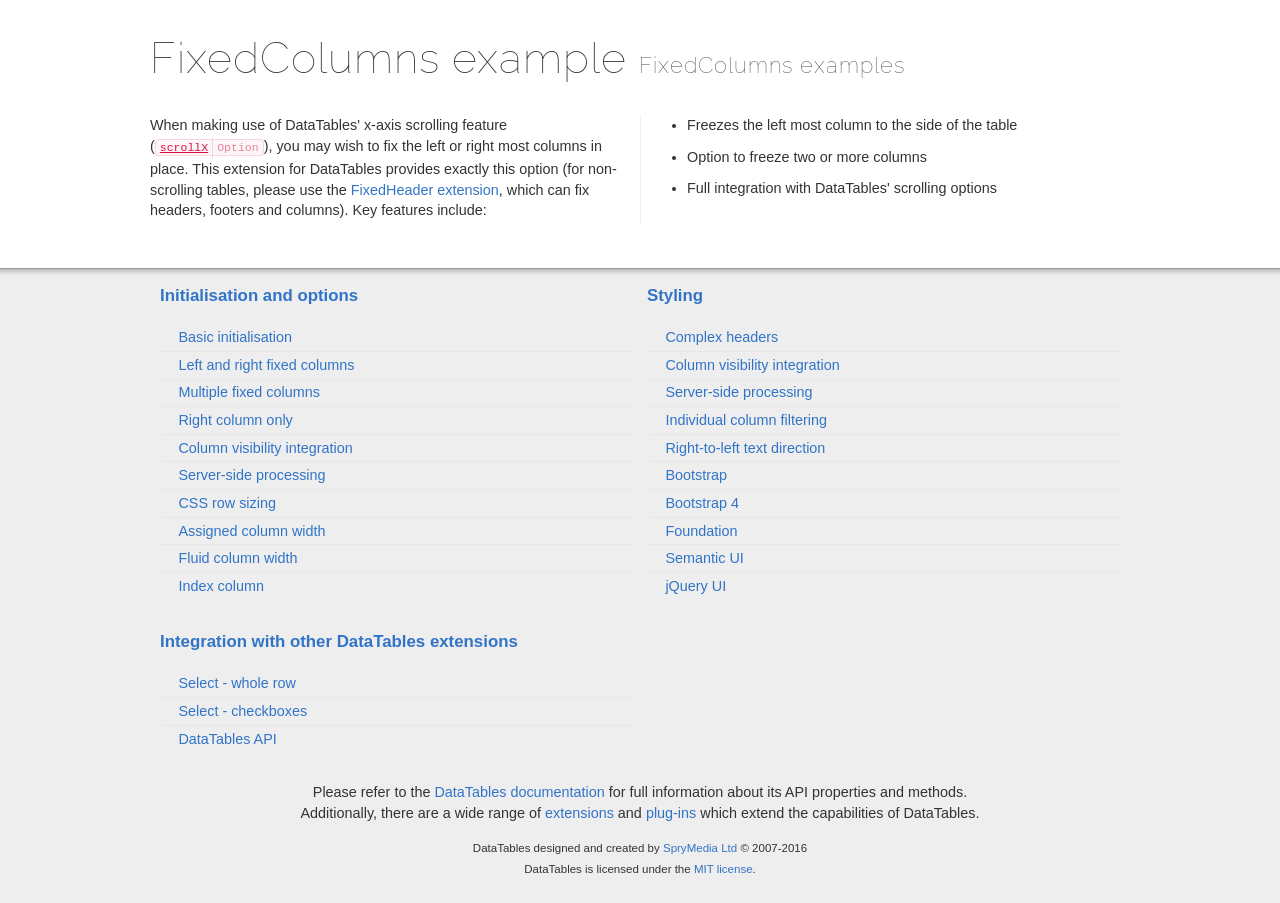
<file: DataTables/extensions/FixedColumns/examples/index.html>
<!DOCTYPE html>
<html>
<head>
	<meta charset="utf-8">
	<link rel="shortcut icon" type="image/ico" href="http://www.datatables.net/favicon.ico">
	<meta name="viewport" content="initial-scale=1.0, maximum-scale=2.0">
	<link rel="stylesheet" type="text/css" href="../../../examples/resources/syntax/shCore.css">
	<link rel="stylesheet" type="text/css" href="../../../examples/resources/demo.css">
	<script type="text/javascript" language="javascript" src="//code.jquery.com/jquery-1.12.3.min.js">
	</script>
	<script type="text/javascript" language="javascript" src="../../../examples/resources/syntax/shCore.js">
	</script>
	<script type="text/javascript" language="javascript" src="../../../examples/resources/demo.js">
	</script>
	<title>FixedColumns examples - FixedColumns examples</title>
</head>
<body class="dt-example">
	<div class="container">
		<section>
			<h1>FixedColumns example <span>FixedColumns examples</span></h1>
			<div class="info">
				<p>When making use of DataTables' x-axis scrolling feature (<a href="//datatables.net/reference/option/scrollX"><code class="option" title=
				"DataTables initialisation option">scrollX</code></a>), you may wish to fix the left or right most columns in place. This extension for DataTables provides exactly
				this option (for non-scrolling tables, please use the <a href="//datatables.net/extensions/fixedheader">FixedHeader extension</a>, which can fix headers, footers
				and columns). Key features include:</p>
				<ul class="markdown">
					<li>Freezes the left most column to the side of the table</li>
					<li>Option to freeze two or more columns</li>
					<li>Full integration with DataTables' scrolling options</li>
				</ul>
			</div>
		</section>
	</div>
	<section>
		<div class="footer">
			<div class="gradient"></div>
			<div class="liner">
				<div class="toc">
					<div class="toc-group">
						<h3><a href="./initialisation/index.html">Initialisation and options</a></h3>
						<ul class="toc">
							<li>
								<a href="./initialisation/simple.html">Basic initialisation</a>
							</li>
							<li>
								<a href="./initialisation/left_right_columns.html">Left and right fixed columns</a>
							</li>
							<li>
								<a href="./initialisation/two_columns.html">Multiple fixed columns</a>
							</li>
							<li>
								<a href="./initialisation/right_column.html">Right column only</a>
							</li>
							<li>
								<a href="./initialisation/colvis.html">Column visibility integration</a>
							</li>
							<li>
								<a href="./initialisation/server-side-processing.html">Server-side processing</a>
							</li>
							<li>
								<a href="./initialisation/css_size.html">CSS row sizing</a>
							</li>
							<li>
								<a href="./initialisation/size_fixed.html">Assigned column width</a>
							</li>
							<li>
								<a href="./initialisation/size_fluid.html">Fluid column width</a>
							</li>
							<li>
								<a href="./initialisation/index_column.html">Index column</a>
							</li>
						</ul>
					</div>
					<div class="toc-group">
						<h3><a href="./integration/index.html">Integration with other DataTables extensions</a></h3>
						<ul class="toc">
							<li>
								<a href="./integration/select.html">Select - whole row</a>
							</li>
							<li>
								<a href="./integration/select-checkbox.html">Select - checkboxes</a>
							</li>
							<li>
								<a href="./integration/api.html">DataTables API</a>
							</li>
						</ul>
					</div>
					<div class="toc-group">
						<h3><a href="./styling/index.html">Styling</a></h3>
						<ul class="toc">
							<li>
								<a href="./styling/rowspan.html">Complex headers</a>
							</li>
							<li>
								<a href="./styling/colvis.html">Column visibility integration</a>
							</li>
							<li>
								<a href="./styling/server-side-processing.html">Server-side processing</a>
							</li>
							<li>
								<a href="./styling/col_filter.html">Individual column filtering</a>
							</li>
							<li>
								<a href="./styling/rtl.html">Right-to-left text direction</a>
							</li>
							<li>
								<a href="./styling/bootstrap.html">Bootstrap</a>
							</li>
							<li>
								<a href="./styling/bootstrap4.html">Bootstrap 4</a>
							</li>
							<li>
								<a href="./styling/foundation.html">Foundation</a>
							</li>
							<li>
								<a href="./styling/semanticui.html">Semantic UI</a>
							</li>
							<li>
								<a href="./styling/jqueryui.html">jQuery UI</a>
							</li>
						</ul>
					</div>
				</div>
				<div class="epilogue">
					<p>Please refer to the <a href="http://www.datatables.net">DataTables documentation</a> for full information about its API properties and methods.<br>
					Additionally, there are a wide range of <a href="http://www.datatables.net/extensions">extensions</a> and <a href=
					"http://www.datatables.net/plug-ins">plug-ins</a> which extend the capabilities of DataTables.</p>
					<p class="copyright">DataTables designed and created by <a href="http://www.sprymedia.co.uk">SpryMedia Ltd</a> © 2007-2016<br>
					DataTables is licensed under the <a href="http://www.datatables.net/mit">MIT license</a>.</p>
				</div>
			</div>
		</div>
	</section>
</body>
</html>
</file>
<file: DataTables/examples/resources/syntax/shCore.css>
/**
 * SyntaxHighlighter
 * http://alexgorbatchev.com/SyntaxHighlighter
 *
 * SyntaxHighlighter is donationware. If you are using it, please donate.
 * http://alexgorbatchev.com/SyntaxHighlighter/donate.html
 *
 * @version
 * 3.0.83 (July 02 2010)
 * 
 * @copyright
 * Copyright (C) 2004-2010 Alex Gorbatchev.
 *
 * @license
 * Dual licensed under the MIT and GPL licenses.
 */
.syntaxhighlighter a,
.syntaxhighlighter div,
.syntaxhighlighter code,
.syntaxhighlighter table,
.syntaxhighlighter table td,
.syntaxhighlighter table tr,
.syntaxhighlighter table tbody,
.syntaxhighlighter table thead,
.syntaxhighlighter table caption,
.syntaxhighlighter textarea {
  -moz-border-radius: 0 0 0 0 !important;
  -webkit-border-radius: 0 0 0 0 !important;
  background: none !important;
  border: 0 !important;
  bottom: auto !important;
  float: none !important;
  height: auto !important;
  left: auto !important;
  line-height: 1.1em !important;
  margin: 0 !important;
  outline: 0 !important;
  overflow: visible !important;
  padding: 0 !important;
  position: static !important;
  right: auto !important;
  text-align: left !important;
  top: auto !important;
  vertical-align: baseline !important;
  width: auto !important;
  box-sizing: content-box !important;
  font-family: "Source Code Pro","Consolas","Monaco","Bitstream Vera Sans Mono","Courier New",Courier,monospace !important;
  font-weight: normal !important;
  font-style: normal !important;
  font-size: 1em !important;
  min-height: inherit !important;
  min-height: auto !important;
  white-space: nowrap;
}

.syntaxhighlighter {
  width: 100% !important;
  margin: 1em 0 1em 0 !important;
  position: relative !important;
  overflow: auto !important;
  font-size: 1em !important;
  clear: both;

  box-shadow: inset 0 0 3px #555;
  padding: 5px 3px;
  background: #f8f8f8 !important;
  box-sizing: border-box;
}
.syntaxhighlighter.source {
  overflow: hidden !important;
}
.syntaxhighlighter .bold {
  font-weight: bold !important;
}
.syntaxhighlighter .italic {
  font-style: italic !important;
}
.syntaxhighlighter .line {
  white-space: nowrap !important;
}
.syntaxhighlighter table {
  width: 100% !important;
}
.syntaxhighlighter table caption {
  text-align: left !important;
  padding: .5em 0 0.5em 1em !important;
}
.syntaxhighlighter table td.code {
  width: 100% !important;
}
.syntaxhighlighter table td.code .container {
  position: relative !important;
}
.syntaxhighlighter table td.code .container textarea {
  box-sizing: border-box !important;
  position: absolute !important;
  left: 0 !important;
  top: 0 !important;
  width: 100% !important;
  height: 100% !important;
  border: none !important;
  background: white !important;
  padding-left: 1em !important;
  overflow: hidden !important;
  white-space: pre !important;
}
.syntaxhighlighter table td.gutter .line {
  text-align: right !important;
  padding: 2px 0.5em 2px 1em !important;
}
.syntaxhighlighter table td.code .line {
  padding: 2px 1em !important;
}
.syntaxhighlighter.nogutter td.code .container textarea, .syntaxhighlighter.nogutter td.code .line {
  padding-left: 0em !important;
}
.syntaxhighlighter.show {
  display: block !important;
}
.syntaxhighlighter.collapsed table {
  display: none !important;
}
.syntaxhighlighter.collapsed .toolbar {
  padding: 0.1em 0.8em 0em 0.8em !important;
  font-size: 1em !important;
  position: static !important;
  width: auto !important;
  height: auto !important;
}
.syntaxhighlighter.collapsed .toolbar span {
  display: inline !important;
  margin-right: 1em !important;
}
.syntaxhighlighter.collapsed .toolbar span a {
  padding: 0 !important;
  display: none !important;
}
.syntaxhighlighter.collapsed .toolbar span a.expandSource {
  display: inline !important;
}
.syntaxhighlighter .toolbar {
  position: absolute !important;
  right: 10px !important;
  top: 0 !important;
  font-size: 10px !important;
  z-index: 7 !important;
}
.syntaxhighlighter .toolbar span.title {
  display: inline !important;
}
.syntaxhighlighter .toolbar a {
  display: block !important;
  text-align: center !important;
  text-decoration: none !important;
  padding-top: 1px !important;
}
.syntaxhighlighter .toolbar a.expandSource {
  display: none !important;
}
.syntaxhighlighter.ie {
  font-size: .9em !important;
  padding: 1px 0 1px 0 !important;
}
.syntaxhighlighter.ie .toolbar {
  line-height: 8px !important;
}
.syntaxhighlighter.ie .toolbar a {
  padding-top: 0px !important;
}
.syntaxhighlighter.printing .line.alt1 .content,
.syntaxhighlighter.printing .line.alt2 .content,
.syntaxhighlighter.printing .line.highlighted .number,
.syntaxhighlighter.printing .line.highlighted.alt1 .content,
.syntaxhighlighter.printing .line.highlighted.alt2 .content {
  background: none !important;
}
.syntaxhighlighter.printing .line .number {
  color: #bbbbbb !important;
}
.syntaxhighlighter.printing .line .content {
  color: black !important;
}
.syntaxhighlighter.printing .toolbar {
  display: none !important;
}
.syntaxhighlighter.printing a {
  text-decoration: none !important;
}
.syntaxhighlighter.printing .plain, .syntaxhighlighter.printing .plain a {
  color: black !important;
}
.syntaxhighlighter.printing .comments, .syntaxhighlighter.printing .comments a {
  color: #008200 !important;
}
.syntaxhighlighter.printing .string, .syntaxhighlighter.printing .string a {
  color: blue !important;
}
.syntaxhighlighter.printing .keyword {
  color: #006699 !important;
  font-weight: bold !important;
}
.syntaxhighlighter.printing .preprocessor {
  color: gray !important;
}
.syntaxhighlighter.printing .variable {
  color: #aa7700 !important;
}
.syntaxhighlighter.printing .value {
  color: #009900 !important;
}
.syntaxhighlighter.printing .functions {
  color: #ff1493 !important;
}
.syntaxhighlighter.printing .constants {
  color: #0066cc !important;
}
.syntaxhighlighter.printing .script {
  font-weight: bold !important;
}
.syntaxhighlighter.printing .color1, .syntaxhighlighter.printing .color1 a {
  color: gray !important;
}
.syntaxhighlighter.printing .color2, .syntaxhighlighter.printing .color2 a {
  color: #ff1493 !important;
}
.syntaxhighlighter.printing .color3, .syntaxhighlighter.printing .color3 a {
  color: red !important;
}
.syntaxhighlighter.printing .break, .syntaxhighlighter.printing .break a {
  color: black !important;
}



/**
 * SyntaxHighlighter
 * http://alexgorbatchev.com/SyntaxHighlighter
 *
 * SyntaxHighlighter is donationware. If you are using it, please donate.
 * http://alexgorbatchev.com/SyntaxHighlighter/donate.html
 *
 * @version
 * 3.0.83 (July 02 2010)
 * 
 * @copyright
 * Copyright (C) 2004-2010 Alex Gorbatchev.
 *
 * @license
 * Dual licensed under the MIT and GPL licenses.
 */
.syntaxhighlighter {
  font-size: 13px !important;
  overflow: visible !important;
}
.syntaxhighlighter .line.alt1 {
  background-color: white !important;
}
.syntaxhighlighter .line.alt2 {
  background-color: #F8F8F8 !important;
}
.syntaxhighlighter .line.highlighted.alt1, .syntaxhighlighter .line.highlighted.alt2 {
  background-color: #e0e0e0 !important;
}
.syntaxhighlighter .line.highlighted.number {
  color: black !important;
}
.syntaxhighlighter table caption {
  color: black !important;
}
.syntaxhighlighter .gutter {
}
.syntaxhighlighter .gutter div {
  color: #5C5C5C !important;
}
.syntaxhighlighter .gutter .line.alt1, .syntaxhighlighter  .gutter .line.alt2 {
  background-color: transparent !important;
}
.odd .syntaxhighlighter .gutter .line.alt1, .odd .syntaxhighlighter  .gutter .line.alt2 {
  background-color: #F2F2F2 !important;
}
.syntaxhighlighter .gutter .line {
  border-right: 3px solid #4E6CA3 !important;
}
.syntaxhighlighter .gutter .line.highlighted {
  background-color: #4E6CA3 !important;
  color: white !important;
}
.syntaxhighlighter.printing .line .content {
  border: none !important;
}
.syntaxhighlighter.collapsed {
  overflow: visible !important;
}
.syntaxhighlighter.collapsed .toolbar {
  color: blue !important;
  background: white !important;
  border: 1px solid #4E6CA3 !important;
}
.syntaxhighlighter.collapsed .toolbar a {
  color: blue !important;
}
.syntaxhighlighter.collapsed .toolbar a:hover {
  color: red !important;
}
.syntaxhighlighter .toolbar {
  color: white !important;
  border: none !important;
}
.syntaxhighlighter .toolbar a {
  font: 100%/1.45em "Lucida Grande", Verdana, Arial, Helvetica, sans-serif !important;
  color: white !important;
  background: #4E6CA3 !important;
  float: right !important;
  padding: 2px 5px !important;
  clear: both;
}
.syntaxhighlighter .toolbar a:hover {
  color: #b7c5df !important;
  background: #39568b !important;
}
.syntaxhighlighter .plain, .syntaxhighlighter .plain a {
  color: black !important;
}
.syntaxhighlighter .comments, .syntaxhighlighter .comments a {
  color: #008200 !important;
}
.syntaxhighlighter .string, .syntaxhighlighter .string a {
  color: blue !important;
}
.syntaxhighlighter .keyword {
  color: #006699 !important;
}
.syntaxhighlighter .preprocessor {
  color: gray !important;
}
.syntaxhighlighter .variable {
  color: #aa7700 !important;
}
.syntaxhighlighter .value {
  color: #009900 !important;
}
.syntaxhighlighter .functions {
  color: #ff1493 !important;
}
.syntaxhighlighter .constants {
  color: #0066cc !important;
}
.syntaxhighlighter .script {
  font-weight: bold !important;
  color: #006699 !important;
  background-color: none !important;
}
.syntaxhighlighter .color1, .syntaxhighlighter .color1 a {
  color: gray !important;
}
.syntaxhighlighter .color2, .syntaxhighlighter .color2 a {
  color: #ff1493 !important;
}
.syntaxhighlighter .color3, .syntaxhighlighter .color3 a {
  color: red !important;
}

.syntaxhighlighter .keyword {
  font-weight: bold !important;
}

.datatables_ref:hover {
	text-decoration: underline;
	cursor: pointer;
	*cursor: hand;
}

.syntaxhighlighter .dtapi {
	color: #069;
}

.syntaxhighlighter .dtapi:hover {
	text-decoration: underline;
	cursor: pointer;
	*cursor: hand;
}

.syntaxhighlighter table {
  table-layout: fixed !important;
}

.syntaxhighlighter table td.gutter {
  width: 46px !important; /* enough for three digits */
}

.syntaxhighlighter table td.code {
  width: auto !important;
  overflow: auto !important;
}
</file>
<file: DataTables/examples/resources/demo.css>
@import url(http://fonts.googleapis.com/css?family=Raleway:100);

body {
	font: 90%/1.45em "Helvetica Neue", HelveticaNeue, Arial, Helvetica, sans-serif;
	margin: 0;
	padding: 0;
	color: #333;
	background-color: #fff;
}

body.dt-example-bootstrap {
	font-family: "Helvetica Neue",Helvetica,Arial,sans-serif;
	font-size: 14px;
	line-height: 1.42857143;
}

div.container {
	max-width: 980px;
	margin: 0 auto;
}

h1 {
	font-family: 'HelveticaNeue-UltraLight', 'Helvetica Neue UltraLight', 'Raleway', 'Helvetica Neue', Arial, Helvetica, sans-serif;
    font-weight: 100;
    letter-spacing: 1px;
	font-size: 3em;
	line-height: 1em;
}

h1 span {
	font-size: 0.5em;
	line-height: 1em;
}

a {
	cursor: pointer;
	color: #3174c7;
	text-decoration: none;
}

p > a:hover {
	text-decoration: underline;
}

div.toc ul {
	color: #4E6CA3;
	list-style-type: none;
	padding-left: 0;
}

div.toc li {
	padding: 0.2em 1em;
	border-left: 4px solid transparent;
	border-bottom: 1px solid #e6e6e6;
}

div.toc li.active {
	border-left: 4px solid #458ae0;
}


div.toc li:first-child {
	border-top: 1px solid #efefef;
}

div.toc li:last-child {
	border-bottom: 1px solid #efefef;
}


div.epilogue {
	text-align: center;
}

p.copyright {
	font-size: 0.8em;
	padding-bottom: 2em;
	margin-bottom: 0;
}

.clear {
	clear: both;
	height: 0;
}


div.info {
	margin-bottom: 2em;

	-webkit-column-count: 2;
	   -moz-column-count: 2;
	    -ms-column-count: 2;
	     -o-column-count: 2;
	column-count: 2;


	-webkit-column-rule: 1px solid #F3F3F3;
	   -moz-column-rule: 1px solid #F3F3F3;
	    -ms-column-rule: 1px solid #F3F3F3;
	     -o-column-rule: 1px solid #F3F3F3;
	column-rule: 1px solid #F3F3F3;
}

div.info > * {
	-webkit-column-break-inside: avoid;
	break-inside: avoid;
}

div.info li {
	margin-top: 0.75em;
}

div.info p:first-child {
	margin-top: 0;
}

div.footer {
	position: relative;
	margin-top: 3em;
	border-top: 1px solid #999;
	background-color: #eee;
}

div.footer > div.liner {
	max-width: 960px;
	margin: 0 auto;
}

div.footer > div.gradient {
	position: absolute;
	top: 0;
	left: 0;
	width: 100%;
	height: 6px;

	background: -moz-linear-gradient(top, rgba(0,0,0,0.2) 0%, rgba(0,0,0,0) 100%); /* FF3.6+ */
	background: -webkit-gradient(linear, left top, left bottom, color-stop(0%,rgba(0,0,0,0.2)), color-stop(100%,rgba(0,0,0,0))); /* Chrome,Safari4+ */
	background: -webkit-linear-gradient(top, rgba(0,0,0,0.2) 0%,rgba(0,0,0,0) 100%); /* Chrome10+,Safari5.1+ */
	background: -o-linear-gradient(top, rgba(0,0,0,0.2) 0%,rgba(0,0,0,0) 100%); /* Opera 11.10+ */
	background: -ms-linear-gradient(top, rgba(0,0,0,0.2) 0%,rgba(0,0,0,0) 100%); /* IE10+ */
	background: linear-gradient(to bottom, rgba(0,0,0,0.2) 0%,rgba(0,0,0,0) 100%); /* W3C */
	filter: progid:DXImageTransform.Microsoft.gradient( startColorstr='#a6000000', endColorstr='#00000000',GradientType=0 ); /* IE6-9 */
}

div.toc {
	-webkit-column-count: 2;
	   -moz-column-count: 2;
	    -ms-column-count: 2;
	     -o-column-count: 2;
	column-count: 2;
}

div.toc-group {
	display: inline-block;
	width: 100%;
}

div.box {
	overflow: auto;
	height: 8em;
	padding: 1em;
	color: #444;
	background-color: #fcfcfc;
	border: 1px solid #e0e0e0;
	margin-bottom: 2em;
}


code {
	font-family: "Source Code Pro", Consolas, Menlo, Monaco, "Courier New", monospace;
	padding: 1px 4px;
	font-size: 0.8em;

	color: #444;
	background-color: #fcfcfc;

	border: 1px solid #e0e0e0;
	-webkit-border-radius: 3px;
	   -moz-border-radius: 3px;
	        border-radius: 3px;
}

code:after {
	display: inline-block;
	border-left: 1px solid rgba( 0, 0, 0, 0.2 );
	margin-left: 4px;
	padding-left: 4px;
	opacity: 0.5;
}

a code {
	text-decoration: underline;
}

code.option {
	color: #D14; /* red */
	background-color: #fcf6f8;
	border: 1px solid #f7d6df;
	white-space: nowrap;
}
code.option:after { content: 'Option'; }

code.path {
	color: #095c05; /* dark green */
	background-color: #eef7ed;
	border: 1px solid #8ccb89;
	white-space: nowrap;
}
code.path:after { content: 'Path'; }

code.tag {
	color: #c29f00; /* yellow */
	background-color: #fff9d7;
	border: 1px solid #ffe700;
	white-space: nowrap;
}
code.tag:after { content: 'Tag'; }

code.api {
	color: #0c199c; /* dark blue */
	background-color: #f4f5fc;
	border: 1px solid #c6cbe9;
	white-space: nowrap;
}
code.api:after { content: 'API'; }

code.type {
	color: #d119cf; /* pink */
	background-color: #faebfa;
	border: 1px solid #f3aef2;
	white-space: nowrap;
}
code.type:after { content: 'Type'; }

code.event {
	color: #2a839e; /* deep aqua */
	background-color: #f5fafb;
	border: 1px solid #a8ddec;
	white-space: nowrap;
}
code.event:after { content: 'Event'; }

code.string {
	color: #c05f1d; /* brown */
	background-color: #f5eee9;
	border: 1px solid #dfc4b2;
	white-space: nowrap;
}
code.string:after { content: 'String'; }

code.field {
	color: #ad1ee8; /* purple */
	background-color: #f9f1fc;
	border: 1px solid #ebc9f7;
	white-space: nowrap;
}
code.field:after { content: 'Field'; }

code.button {
	color: #464e50; /* grey */
	background-color: #f2f7f9;
	border: 1px solid #b8c3c5;
	white-space: nowrap;
}
code.button:after { content: 'Button'; }

code.multiline {
	display: inline-block;
	width: 95%;
}

div.syntaxhighlighter code:after {
	display: none;
}


ul.tabs {
	position: relative;
	top: 1px;
	height: 40px;
	margin: 20px 20px 0 0;
}


ul.tabs li {
	display: block;
	float: left;
	padding: 0 15px;
	height: 40px;
	font-size: 1.2em;
	margin: 0 5px;
	cursor: pointer;
	line-height: 40px;
	color: #121e32;
	border: 1px solid white;
	border-bottom: none;
	margin-top: -1px;
}

ul.tabs li.active {
	border: 1px solid #ccc;
	border-bottom: 1px solid white;
	margin-top: 0;
	border-top-left-radius: 5px;
	border-top-right-radius: 5px;
}

ul.tabs li:hover {
	background-color: #fafafa;
}

ul.tabs li.active:hover {
	background-color: white;
}

div.tabs {
	clear: both;
	margin-top: -1px;
}

div.tabs>div {
	padding: 15px;
	border: 1px solid #ccc;
	display: none;
	border-radius: 5px;
	box-shadow: 2px 2px 2px #bbb;
}

div.tabs>div h1 {
	border-bottom: none;
	margin-top: 1em;
}

div.tabs > div > p:first-child {
	margin-top: 0;
}

div.column_half {
	float: left;
	width: 49%;
	padding-right: 1%;
}


@media only screen and (max-width : 979px) {
	div.container,
	div.footer {
		padding: 0 1em;
	}
}

@media
	screen and (max-width : 767px),
	screen and (max-width : 768px) and (orientation: portrait) {
	div.info {
		-webkit-column-count: 1;
		   -moz-column-count: 1;
		    -ms-column-count: 1;
		     -o-column-count: 1;
		column-count: 1;
	}

	div.toc {
		-webkit-column-count: 1;
		   -moz-column-count: 1;
		    -ms-column-count: 1;
		     -o-column-count: 1;
		column-count: 1;
	}

	h1 span {
		display: block;
	}
}
</file>
